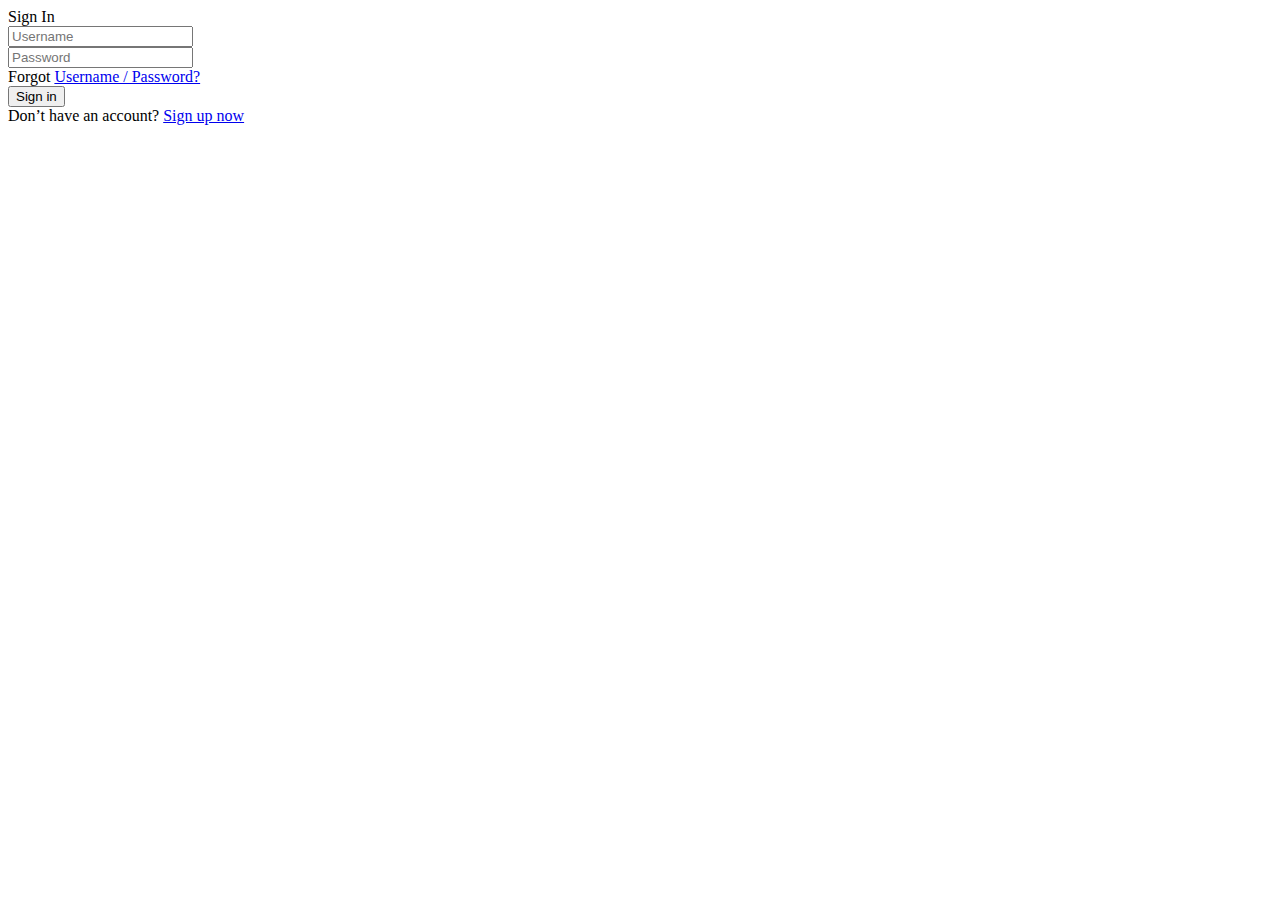
<file: target/classes/templates/index.html>
<!DOCTYPE html>
<html xmlns:th="http://www.thymeleaf.org">
<head>
	<title>Safe Online Journal</title>
	<meta charset="UTF-8"/>
	<meta name="viewport" content="width=device-width, initial-scale=1"/>
	<link rel="icon" type="image/png" th:href="@{/images/icons/favicon.ico}"/>
	<link rel="stylesheet" type="text/css" th:href="@{/fonts/font-awesome-4.7.0/css/font-awesome.min.css}"/>
	<link rel="stylesheet" type="text/css" th:href="@{/css/util.css}"/>
	<link rel="stylesheet" type="text/css" th:href="@{/css/main.css}"/>
</head>
<body>

<div class="limiter">
	<div class="container-login100">
		<div class="wrap-login100">
			<form class="login100-form validate-form p-l-55 p-r-55 p-t-178"
				  action="#" th:action="@{/validateUser}" th:object="${user}" method="post">
					<span class="login100-form-title">
						Sign In
					</span>

				<div class="wrap-input100 validate-input m-b-16" data-validate="Please enter username">
					<input class="input100" type="text" name="userName" placeholder="Username"/>
					<span class="focus-input100"></span>
				</div>

				<div class="wrap-input100 validate-input" data-validate = "Please enter password">
					<input class="input100" type="password" name="password" placeholder="Password"/>
					<span class="focus-input100"></span>
				</div>

				<div class="text-right p-t-13 p-b-23">
						<span class="txt1">
							Forgot
						</span>

					<a href="#" class="txt2">
						Username / Password?
					</a>
				</div>

				<div class="container-login100-form-btn">
					<button class="login100-form-btn">
						Sign in
					</button>
				</div>

				<div class="flex-col-c p-t-170 p-b-40">
						<span class="txt1 p-b-9">
							Don’t have an account?
						</span>

					<a href="#" class="txt3">
						Sign up now
					</a>
				</div>
			</form>
		</div>
	</div>
</div>

<script src="vendor/jquery/jquery-3.2.1.min.js"></script>
<script th:src="@{/js/main.js}"></script>

</body>
</html>
</file>
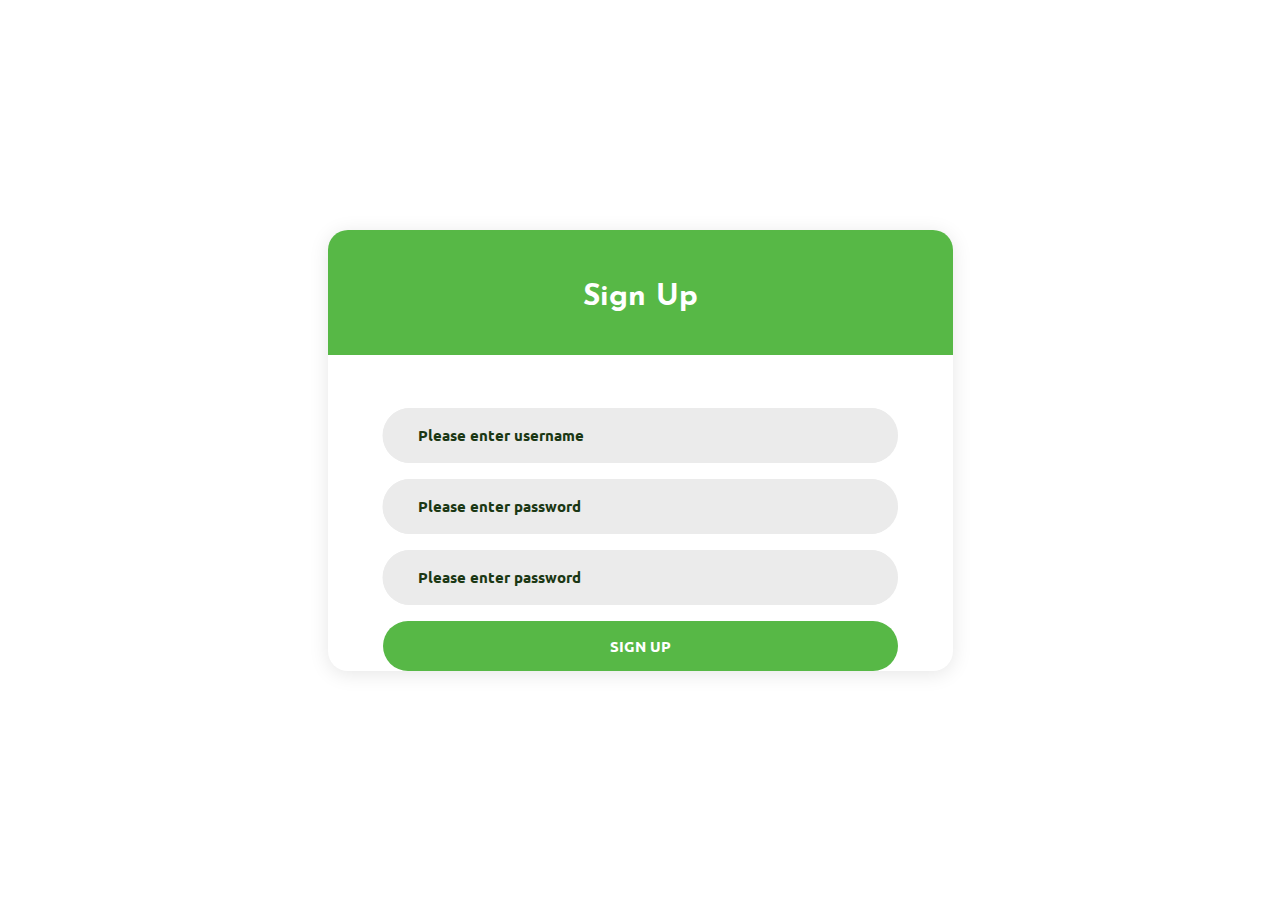
<file: target/classes/templates/createUser.html>
<!DOCTYPE html>
<html xmlns:th="http://www.thymeleaf.org">
<head>
	<title>Safe Online Journal</title>
	<meta charset="UTF-8"/>
	<meta name="viewport" content="width=device-width, initial-scale=1"/>
<!--===============================================================================================-->	
	<link rel="icon" type="image/png" href="images/icons/favicon.ico"/>
<!--===============================================================================================-->
<!--===============================================================================================-->
	<link rel="stylesheet" type="text/css" href="fonts/font-awesome-4.7.0/css/font-awesome.min.css"/>
	<link rel="stylesheet" type="text/css" href="css/util.css"/>
	<link rel="stylesheet" type="text/css" href="css/main.css"/>
<!--===============================================================================================-->
</head>
<body>
	
	<div class="limiter">
		<div class="container-login100">
			<div class="wrap-login100">
				<form class="login100-form validate-form p-l-55 p-r-55 p-t-178"
					  action="#" th:action="@{/createUser}" th:object="${user}" method="post">
					<span class="login100-form-title">
						Sign Up
					</span>

					<div id="usernamediv" name="usernamediv" class="wrap-input100 validate-input m-b-16" data-validate="Please enter username">
						<input class="input100" type="text" name="newUserName" placeholder="Please enter username"/>
						<span class="focus-input100"></span>
					</div>


					<div class="wrap-input100 validate-input m-b-16" data-validate = "Please enter password">
						<input class="input100" type="password" name="password" placeholder="Please enter password"/>
						<span class="focus-input100"></span>
					</div>

					<div class="wrap-input100 validate-input m-b-16" data-validate = "Please enter same passwordma">
						<input class="input100" type="password" name="passwordrepeat" placeholder="Please enter password"/>
						<span class="focus-input100"></span>
					</div>

					<div class="container-login100-form-btn">
						<button class="login100-form-btn">
							Sign up
						</button>
					</div>
				</form>
			</div>
		</div>
	</div>
	<script src="vendor/jquery/jquery-3.2.1.min.js"></script>
	<script src="js/main.js"></script>

</body>
</html>
</file>
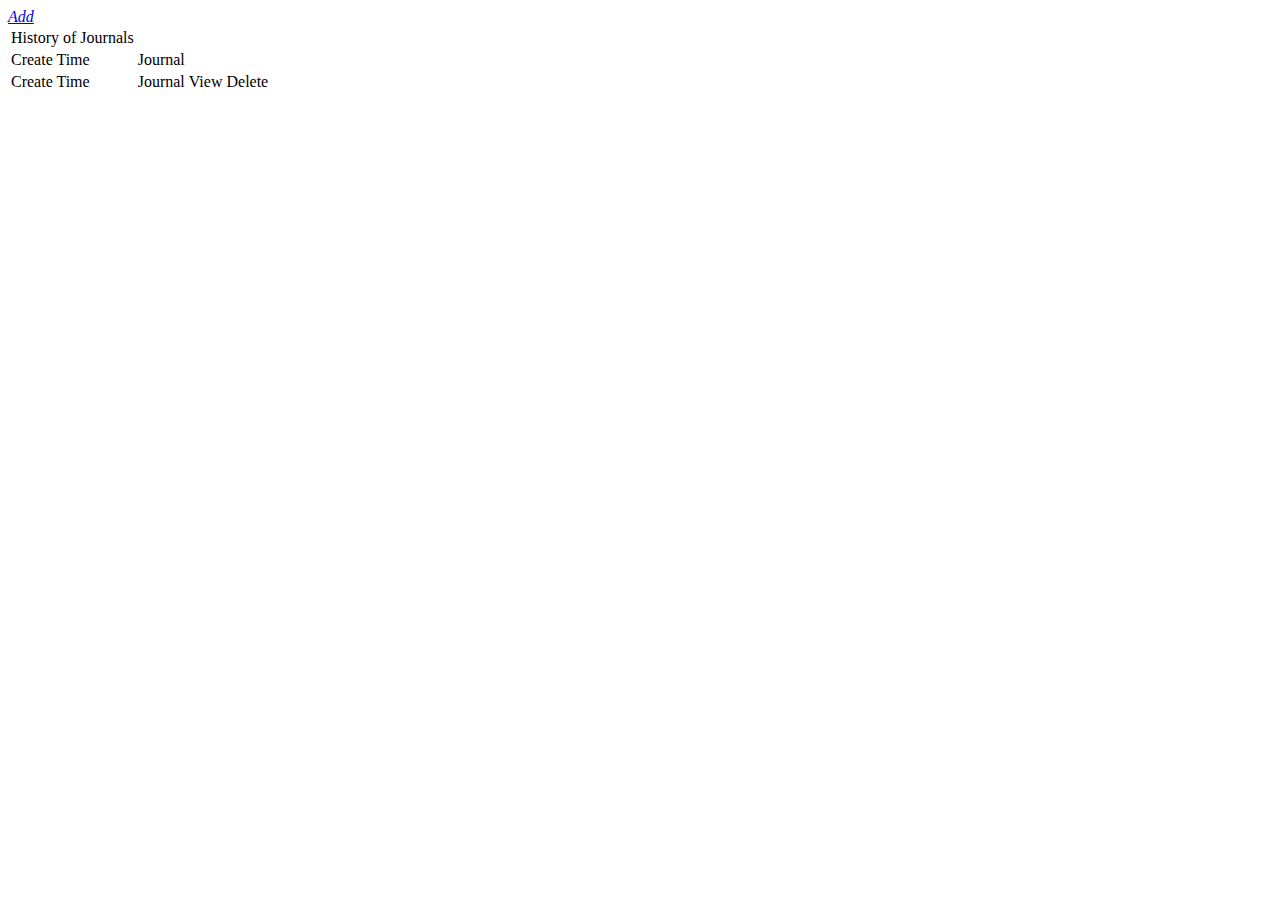
<file: target/classes/templates/homeHistory.html>
<!DOCTYPE html>
<html xmlns:th="http://www.thymeleaf.org">
<head>
    <title>Safe Online Journal</title>
    <meta charset="UTF-8"/>
    <meta name="viewport" content="width=device-width, initial-scale=1"/>
    <link rel="icon" type="image/png" th:href="@{/images/icons/favicon.ico}"/>
    <link rel="stylesheet" type="text/css" th:href="@{/fonts/font-awesome-4.7.0/css/font-awesome.css}"/>
    <link rel="stylesheet" type="text/css" th:href="@{/css/util.css}"/>
    <link rel="stylesheet" type="text/css" th:href="@{/css/main.css}"/>
    <link rel="stylesheet" type="text/css" th:href="@{/css/Table.css}"/>
    <script th:src="@{/vendor/jquery/jquery-3.2.1.min.js}"></script>
    <script th:src="@{/js/main.js}"></script>
    <script lang="javascript">
        function showEnter() {
            var div = document.getElementById("addButton");
            div.style.display = "none";

            var div1 = document.getElementById("enterJournal");
            div1.style.display = "block";
        }

        function showHistory() {
            var form = document.getElementById("history");
            form.submit();

            var div = document.getElementById("addHistory");
            div.style.display = "none";

            var div1 = document.getElementById("historyJournal");
            div1.style.display = "block";
        }

    </script>
</head>
<body>
<div class="limiter">
    <div class="container-login100">
        <div id="addButton" class="wrap-login100">
            <a id="clickEnter" href="javascript:showEnter();">
                    <span class="mainhome-form-title">
                    <i class="fa fa-plus">
						Add
                    </i>
                    </span>
            </a>
        </div>
        <div id="enterJournal" style="display: none" class="wrap-login100">
            <form class="login100-form validate-form p-l-55 p-r-55 p-t-15" action="#" th:action="@{/addJournal}" th:object="${journal}" method="post">
                <span class="mainhome-form-text">
                <textarea class="textareabig" name="comment">Enter journal here...</textarea>
                </span>
                <div class="container-home-form-btn">
                    <button class="login100-form-btn">
                        Submit
                    </button>
                </div>
            </form>
        </div>
            <div id="addHistory" style="display: none" class="wrap-login100">
                <form id="history" class="login100-form validate-form" action="#" th:action="@{/getJournal}" method="get">
                <a id="clickHistory" href="javascript:showHistory();">
					<span class="mainhome-form-title">
                        <i class="fa fa-list">
						History
                        </i>
					</span>
                </a>
                </form>
            </div>
        <div id="historyJournal" style="display: block" class="wrap-login100">

<!--            <form class="login100-form validate-form p-l-55 p-r-55 p-t-15" action="#" th:action="@{/addJournal}" th:object="${journal}" method="post">-->
<!--                <span class="mainhome-form-text">-->
<!--                <textarea class="textareabig" name="comment">Enter journal here...</textarea>-->
<!--                </span>-->
<!--                <div class="container-home-form-btn">-->
<!--                    <button class="login100-form-btn">-->
<!--                        Submit-->
<!--                    </button>-->
<!--                </div>-->
                <table class="flatTable">
                    <thead>
                    <tr class="titleTr">
                        <td class="titleTd">History of Journals</td>
                        <td colspan="3"></td>
                    </tr>
                    <tr class="headingTr">
                        <td>Create Time</td>
                        <td>Journal</td>
                        <td></td>
                        <td></td>
                    </tr>
                    </thead>
                    <tbody>
                    <tr th:each="journal : ${journals}">
                        <td><span th:text="${journal.createTime}"> Create Time </span></td>
                        <td><span th:text="${journal.comment}"> Journal </span></td>
                        <td><span> <a th:href="@{/viewJournal} + '/' + ${journal.id}">View </a></span></td>
                        <td><span> <a th:href="@{/deleteJournal} + '/' + ${journal.id}">Delete </a></span></td>
                    </tr>
                    </tbody>
                </table>
        </div>
    </div>
</div>
</body>
</html>
</file>
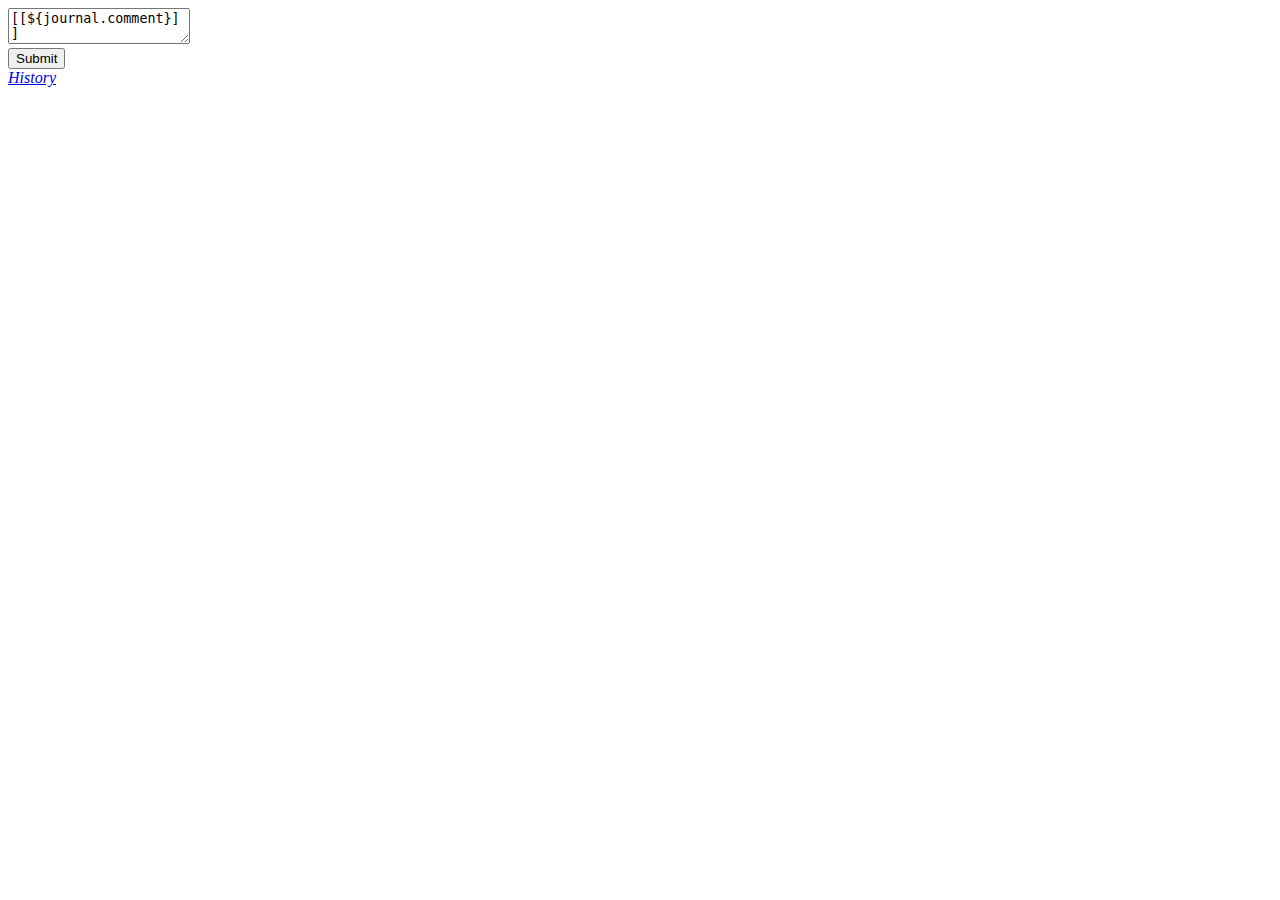
<file: target/classes/templates/homeView.html>
<!DOCTYPE html>
<html xmlns:th="http://www.thymeleaf.org">
<head>
    <title>Safe Online Journal</title>
    <meta charset="UTF-8"/>
    <meta name="viewport" content="width=device-width, initial-scale=1"/>
    <link rel="icon" type="image/png" th:href="@{/images/icons/favicon.ico}"/>
    <link rel="stylesheet" type="text/css" th:href="@{/fonts/font-awesome-4.7.0/css/font-awesome.css}"/>
    <link rel="stylesheet" type="text/css" th:href="@{/css/util.css}"/>
    <link rel="stylesheet" type="text/css" th:href="@{/css/main.css}"/>
    <link rel="stylesheet" type="text/css" th:href="@{/css/Table.css}"/>
    <script th:src="@{/vendor/jquery/jquery-3.2.1.min.js}"></script>
    <script th:src="@{/js/main.js}"></script>
    <script lang="javascript">
        function showEnter() {
            var div = document.getElementById("addButton");
            div.style.display = "none";

            var div1 = document.getElementById("enterJournal");
            div1.style.display = "block";
        }

        function showHistory() {
            var form = document.getElementById("history");
            form.submit();

            var div = document.getElementById("addHistory");
            div.style.display = "none";

            var div1 = document.getElementById("historyJournal");
            div1.style.display = "block";
        }

    </script>
</head>
<body>
<div class="limiter">
    <div class="container-login100">
        <div id="addButton" style="display: none" class="wrap-login100">
            <a id="clickEnter" href="javascript:showEnter();">
                    <span class="mainhome-form-title">
                    <i class="fa fa-plus">
						Add
                    </i>
                    </span>
            </a>
        </div>
        <div id="enterJournal" style="display: block" class="wrap-login100">
            <form class="login100-form validate-form p-l-55 p-r-55 p-t-15" action="#" th:action="@{/addJournal}" th:object="${journal}" method="post">
                <span class="mainhome-form-text">
                <textarea class="textareabig" name="comment" th:inline="text">[[${journal.comment}]]</textarea>
                </span>
                <div class="container-home-form-btn">
                    <button class="login100-form-btn">
                        Submit
                    </button>
                </div>
            </form>
        </div>
            <div id="addHistory" style="display: block" class="wrap-login100">
                <form id="history" class="login100-form validate-form" action="#" th:action="@{/getJournal}" method="get">
                <a id="clickHistory" href="javascript:showHistory();">
					<span class="mainhome-form-title">
                        <i class="fa fa-list">
						History
                        </i>
					</span>
                </a>
                </form>
            </div>
        <div id="historyJournal" style="display: none" class="wrap-login100">

<!--            <form class="login100-form validate-form p-l-55 p-r-55 p-t-15" action="#" th:action="@{/addJournal}" th:object="${journal}" method="post">-->
<!--                <span class="mainhome-form-text">-->
<!--                <textarea class="textareabig" name="comment">Enter journal here...</textarea>-->
<!--                </span>-->
<!--                <div class="container-home-form-btn">-->
<!--                    <button class="login100-form-btn">-->
<!--                        Submit-->
<!--                    </button>-->
<!--                </div>-->
                <table class="flatTable">
                    <thead>
                    <tr class="titleTr">
                        <td class="titleTd">History of Journals</td>
                        <td colspan="3"></td>
                    </tr>
                    <tr class="headingTr">
                        <td>Create Time</td>
                        <td>Journal</td>
                        <td></td>
                        <td></td>
                    </tr>
                    </thead>
                    <tbody>
                    <tr th:each="journal : ${journals}">
                        <td><span th:text="${journal.createTime}"> Create Time </span></td>
                        <td><span th:text="${journal.comment}"> Journal </span></td>
                        <td><span> <a th:href="@{/viewJournal} + '/' + ${journal.id}">View </a></span></td>
                        <td><span> <a th:href="@{/deleteJournal} + '/' + ${journal.id}">Delete </a></span></td>
                    </tr>

                    </tbody>
                </table>
        </div>
    </div>
</div>
</body>
</html>
</file>
<file: target/classes/templates/css/util.css>
/*[ FONT SIZE ]
///////////////////////////////////////////////////////////
*/
.fs-1 {font-size: 1px;}
.fs-2 {font-size: 2px;}
.fs-3 {font-size: 3px;}
.fs-4 {font-size: 4px;}
.fs-5 {font-size: 5px;}
.fs-6 {font-size: 6px;}
.fs-7 {font-size: 7px;}
.fs-8 {font-size: 8px;}
.fs-9 {font-size: 9px;}
.fs-10 {font-size: 10px;}
.fs-11 {font-size: 11px;}
.fs-12 {font-size: 12px;}
.fs-13 {font-size: 13px;}
.fs-14 {font-size: 14px;}
.fs-15 {font-size: 15px;}
.fs-16 {font-size: 16px;}
.fs-17 {font-size: 17px;}
.fs-18 {font-size: 18px;}
.fs-19 {font-size: 19px;}
.fs-20 {font-size: 20px;}
.fs-21 {font-size: 21px;}
.fs-22 {font-size: 22px;}
.fs-23 {font-size: 23px;}
.fs-24 {font-size: 24px;}
.fs-25 {font-size: 25px;}
.fs-26 {font-size: 26px;}
.fs-27 {font-size: 27px;}
.fs-28 {font-size: 28px;}
.fs-29 {font-size: 29px;}
.fs-30 {font-size: 30px;}
.fs-31 {font-size: 31px;}
.fs-32 {font-size: 32px;}
.fs-33 {font-size: 33px;}
.fs-34 {font-size: 34px;}
.fs-35 {font-size: 35px;}
.fs-36 {font-size: 36px;}
.fs-37 {font-size: 37px;}
.fs-38 {font-size: 38px;}
.fs-39 {font-size: 39px;}
.fs-40 {font-size: 40px;}
.fs-41 {font-size: 41px;}
.fs-42 {font-size: 42px;}
.fs-43 {font-size: 43px;}
.fs-44 {font-size: 44px;}
.fs-45 {font-size: 45px;}
.fs-46 {font-size: 46px;}
.fs-47 {font-size: 47px;}
.fs-48 {font-size: 48px;}
.fs-49 {font-size: 49px;}
.fs-50 {font-size: 50px;}
.fs-51 {font-size: 51px;}
.fs-52 {font-size: 52px;}
.fs-53 {font-size: 53px;}
.fs-54 {font-size: 54px;}
.fs-55 {font-size: 55px;}
.fs-56 {font-size: 56px;}
.fs-57 {font-size: 57px;}
.fs-58 {font-size: 58px;}
.fs-59 {font-size: 59px;}
.fs-60 {font-size: 60px;}
.fs-61 {font-size: 61px;}
.fs-62 {font-size: 62px;}
.fs-63 {font-size: 63px;}
.fs-64 {font-size: 64px;}
.fs-65 {font-size: 65px;}
.fs-66 {font-size: 66px;}
.fs-67 {font-size: 67px;}
.fs-68 {font-size: 68px;}
.fs-69 {font-size: 69px;}
.fs-70 {font-size: 70px;}
.fs-71 {font-size: 71px;}
.fs-72 {font-size: 72px;}
.fs-73 {font-size: 73px;}
.fs-74 {font-size: 74px;}
.fs-75 {font-size: 75px;}
.fs-76 {font-size: 76px;}
.fs-77 {font-size: 77px;}
.fs-78 {font-size: 78px;}
.fs-79 {font-size: 79px;}
.fs-80 {font-size: 80px;}
.fs-81 {font-size: 81px;}
.fs-82 {font-size: 82px;}
.fs-83 {font-size: 83px;}
.fs-84 {font-size: 84px;}
.fs-85 {font-size: 85px;}
.fs-86 {font-size: 86px;}
.fs-87 {font-size: 87px;}
.fs-88 {font-size: 88px;}
.fs-89 {font-size: 89px;}
.fs-90 {font-size: 90px;}
.fs-91 {font-size: 91px;}
.fs-92 {font-size: 92px;}
.fs-93 {font-size: 93px;}
.fs-94 {font-size: 94px;}
.fs-95 {font-size: 95px;}
.fs-96 {font-size: 96px;}
.fs-97 {font-size: 97px;}
.fs-98 {font-size: 98px;}
.fs-99 {font-size: 99px;}
.fs-100 {font-size: 100px;}
.fs-101 {font-size: 101px;}
.fs-102 {font-size: 102px;}
.fs-103 {font-size: 103px;}
.fs-104 {font-size: 104px;}
.fs-105 {font-size: 105px;}
.fs-106 {font-size: 106px;}
.fs-107 {font-size: 107px;}
.fs-108 {font-size: 108px;}
.fs-109 {font-size: 109px;}
.fs-110 {font-size: 110px;}
.fs-111 {font-size: 111px;}
.fs-112 {font-size: 112px;}
.fs-113 {font-size: 113px;}
.fs-114 {font-size: 114px;}
.fs-115 {font-size: 115px;}
.fs-116 {font-size: 116px;}
.fs-117 {font-size: 117px;}
.fs-118 {font-size: 118px;}
.fs-119 {font-size: 119px;}
.fs-120 {font-size: 120px;}
.fs-121 {font-size: 121px;}
.fs-122 {font-size: 122px;}
.fs-123 {font-size: 123px;}
.fs-124 {font-size: 124px;}
.fs-125 {font-size: 125px;}
.fs-126 {font-size: 126px;}
.fs-127 {font-size: 127px;}
.fs-128 {font-size: 128px;}
.fs-129 {font-size: 129px;}
.fs-130 {font-size: 130px;}
.fs-131 {font-size: 131px;}
.fs-132 {font-size: 132px;}
.fs-133 {font-size: 133px;}
.fs-134 {font-size: 134px;}
.fs-135 {font-size: 135px;}
.fs-136 {font-size: 136px;}
.fs-137 {font-size: 137px;}
.fs-138 {font-size: 138px;}
.fs-139 {font-size: 139px;}
.fs-140 {font-size: 140px;}
.fs-141 {font-size: 141px;}
.fs-142 {font-size: 142px;}
.fs-143 {font-size: 143px;}
.fs-144 {font-size: 144px;}
.fs-145 {font-size: 145px;}
.fs-146 {font-size: 146px;}
.fs-147 {font-size: 147px;}
.fs-148 {font-size: 148px;}
.fs-149 {font-size: 149px;}
.fs-150 {font-size: 150px;}
.fs-151 {font-size: 151px;}
.fs-152 {font-size: 152px;}
.fs-153 {font-size: 153px;}
.fs-154 {font-size: 154px;}
.fs-155 {font-size: 155px;}
.fs-156 {font-size: 156px;}
.fs-157 {font-size: 157px;}
.fs-158 {font-size: 158px;}
.fs-159 {font-size: 159px;}
.fs-160 {font-size: 160px;}
.fs-161 {font-size: 161px;}
.fs-162 {font-size: 162px;}
.fs-163 {font-size: 163px;}
.fs-164 {font-size: 164px;}
.fs-165 {font-size: 165px;}
.fs-166 {font-size: 166px;}
.fs-167 {font-size: 167px;}
.fs-168 {font-size: 168px;}
.fs-169 {font-size: 169px;}
.fs-170 {font-size: 170px;}
.fs-171 {font-size: 171px;}
.fs-172 {font-size: 172px;}
.fs-173 {font-size: 173px;}
.fs-174 {font-size: 174px;}
.fs-175 {font-size: 175px;}
.fs-176 {font-size: 176px;}
.fs-177 {font-size: 177px;}
.fs-178 {font-size: 178px;}
.fs-179 {font-size: 179px;}
.fs-180 {font-size: 180px;}
.fs-181 {font-size: 181px;}
.fs-182 {font-size: 182px;}
.fs-183 {font-size: 183px;}
.fs-184 {font-size: 184px;}
.fs-185 {font-size: 185px;}
.fs-186 {font-size: 186px;}
.fs-187 {font-size: 187px;}
.fs-188 {font-size: 188px;}
.fs-189 {font-size: 189px;}
.fs-190 {font-size: 190px;}
.fs-191 {font-size: 191px;}
.fs-192 {font-size: 192px;}
.fs-193 {font-size: 193px;}
.fs-194 {font-size: 194px;}
.fs-195 {font-size: 195px;}
.fs-196 {font-size: 196px;}
.fs-197 {font-size: 197px;}
.fs-198 {font-size: 198px;}
.fs-199 {font-size: 199px;}
.fs-200 {font-size: 200px;}

/*[ PADDING ]
///////////////////////////////////////////////////////////
*/
.p-t-0 {padding-top: 0px;}
.p-t-1 {padding-top: 1px;}
.p-t-2 {padding-top: 2px;}
.p-t-3 {padding-top: 3px;}
.p-t-4 {padding-top: 4px;}
.p-t-5 {padding-top: 5px;}
.p-t-6 {padding-top: 6px;}
.p-t-7 {padding-top: 7px;}
.p-t-8 {padding-top: 8px;}
.p-t-9 {padding-top: 9px;}
.p-t-10 {padding-top: 10px;}
.p-t-11 {padding-top: 11px;}
.p-t-12 {padding-top: 12px;}
.p-t-13 {padding-top: 13px;}
.p-t-14 {padding-top: 14px;}
.p-t-15 {padding-top: 15px;}
.p-t-16 {padding-top: 16px;}
.p-t-17 {padding-top: 17px;}
.p-t-18 {padding-top: 18px;}
.p-t-19 {padding-top: 19px;}
.p-t-20 {padding-top: 20px;}
.p-t-21 {padding-top: 21px;}
.p-t-22 {padding-top: 22px;}
.p-t-23 {padding-top: 23px;}
.p-t-24 {padding-top: 24px;}
.p-t-25 {padding-top: 25px;}
.p-t-26 {padding-top: 26px;}
.p-t-27 {padding-top: 27px;}
.p-t-28 {padding-top: 28px;}
.p-t-29 {padding-top: 29px;}
.p-t-30 {padding-top: 30px;}
.p-t-31 {padding-top: 31px;}
.p-t-32 {padding-top: 32px;}
.p-t-33 {padding-top: 33px;}
.p-t-34 {padding-top: 34px;}
.p-t-35 {padding-top: 35px;}
.p-t-36 {padding-top: 36px;}
.p-t-37 {padding-top: 37px;}
.p-t-38 {padding-top: 38px;}
.p-t-39 {padding-top: 39px;}
.p-t-40 {padding-top: 40px;}
.p-t-41 {padding-top: 41px;}
.p-t-42 {padding-top: 42px;}
.p-t-43 {padding-top: 43px;}
.p-t-44 {padding-top: 44px;}
.p-t-45 {padding-top: 45px;}
.p-t-46 {padding-top: 46px;}
.p-t-47 {padding-top: 47px;}
.p-t-48 {padding-top: 48px;}
.p-t-49 {padding-top: 49px;}
.p-t-50 {padding-top: 50px;}
.p-t-51 {padding-top: 51px;}
.p-t-52 {padding-top: 52px;}
.p-t-53 {padding-top: 53px;}
.p-t-54 {padding-top: 54px;}
.p-t-55 {padding-top: 55px;}
.p-t-56 {padding-top: 56px;}
.p-t-57 {padding-top: 57px;}
.p-t-58 {padding-top: 58px;}
.p-t-59 {padding-top: 59px;}
.p-t-60 {padding-top: 60px;}
.p-t-61 {padding-top: 61px;}
.p-t-62 {padding-top: 62px;}
.p-t-63 {padding-top: 63px;}
.p-t-64 {padding-top: 64px;}
.p-t-65 {padding-top: 65px;}
.p-t-66 {padding-top: 66px;}
.p-t-67 {padding-top: 67px;}
.p-t-68 {padding-top: 68px;}
.p-t-69 {padding-top: 69px;}
.p-t-70 {padding-top: 70px;}
.p-t-71 {padding-top: 71px;}
.p-t-72 {padding-top: 72px;}
.p-t-73 {padding-top: 73px;}
.p-t-74 {padding-top: 74px;}
.p-t-75 {padding-top: 75px;}
.p-t-76 {padding-top: 76px;}
.p-t-77 {padding-top: 77px;}
.p-t-78 {padding-top: 78px;}
.p-t-79 {padding-top: 79px;}
.p-t-80 {padding-top: 80px;}
.p-t-81 {padding-top: 81px;}
.p-t-82 {padding-top: 82px;}
.p-t-83 {padding-top: 83px;}
.p-t-84 {padding-top: 84px;}
.p-t-85 {padding-top: 85px;}
.p-t-86 {padding-top: 86px;}
.p-t-87 {padding-top: 87px;}
.p-t-88 {padding-top: 88px;}
.p-t-89 {padding-top: 89px;}
.p-t-90 {padding-top: 90px;}
.p-t-91 {padding-top: 91px;}
.p-t-92 {padding-top: 92px;}
.p-t-93 {padding-top: 93px;}
.p-t-94 {padding-top: 94px;}
.p-t-95 {padding-top: 95px;}
.p-t-96 {padding-top: 96px;}
.p-t-97 {padding-top: 97px;}
.p-t-98 {padding-top: 98px;}
.p-t-99 {padding-top: 99px;}
.p-t-100 {padding-top: 100px;}
.p-t-101 {padding-top: 101px;}
.p-t-102 {padding-top: 102px;}
.p-t-103 {padding-top: 103px;}
.p-t-104 {padding-top: 104px;}
.p-t-105 {padding-top: 105px;}
.p-t-106 {padding-top: 106px;}
.p-t-107 {padding-top: 107px;}
.p-t-108 {padding-top: 108px;}
.p-t-109 {padding-top: 109px;}
.p-t-110 {padding-top: 110px;}
.p-t-111 {padding-top: 111px;}
.p-t-112 {padding-top: 112px;}
.p-t-113 {padding-top: 113px;}
.p-t-114 {padding-top: 114px;}
.p-t-115 {padding-top: 115px;}
.p-t-116 {padding-top: 116px;}
.p-t-117 {padding-top: 117px;}
.p-t-118 {padding-top: 118px;}
.p-t-119 {padding-top: 119px;}
.p-t-120 {padding-top: 120px;}
.p-t-121 {padding-top: 121px;}
.p-t-122 {padding-top: 122px;}
.p-t-123 {padding-top: 123px;}
.p-t-124 {padding-top: 124px;}
.p-t-125 {padding-top: 125px;}
.p-t-126 {padding-top: 126px;}
.p-t-127 {padding-top: 127px;}
.p-t-128 {padding-top: 128px;}
.p-t-129 {padding-top: 129px;}
.p-t-130 {padding-top: 130px;}
.p-t-131 {padding-top: 131px;}
.p-t-132 {padding-top: 132px;}
.p-t-133 {padding-top: 133px;}
.p-t-134 {padding-top: 134px;}
.p-t-135 {padding-top: 135px;}
.p-t-136 {padding-top: 136px;}
.p-t-137 {padding-top: 137px;}
.p-t-138 {padding-top: 138px;}
.p-t-139 {padding-top: 139px;}
.p-t-140 {padding-top: 140px;}
.p-t-141 {padding-top: 141px;}
.p-t-142 {padding-top: 142px;}
.p-t-143 {padding-top: 143px;}
.p-t-144 {padding-top: 144px;}
.p-t-145 {padding-top: 145px;}
.p-t-146 {padding-top: 146px;}
.p-t-147 {padding-top: 147px;}
.p-t-148 {padding-top: 148px;}
.p-t-149 {padding-top: 149px;}
.p-t-150 {padding-top: 150px;}
.p-t-151 {padding-top: 151px;}
.p-t-152 {padding-top: 152px;}
.p-t-153 {padding-top: 153px;}
.p-t-154 {padding-top: 154px;}
.p-t-155 {padding-top: 155px;}
.p-t-156 {padding-top: 156px;}
.p-t-157 {padding-top: 157px;}
.p-t-158 {padding-top: 158px;}
.p-t-159 {padding-top: 159px;}
.p-t-160 {padding-top: 160px;}
.p-t-161 {padding-top: 161px;}
.p-t-162 {padding-top: 162px;}
.p-t-163 {padding-top: 163px;}
.p-t-164 {padding-top: 164px;}
.p-t-165 {padding-top: 165px;}
.p-t-166 {padding-top: 166px;}
.p-t-167 {padding-top: 167px;}
.p-t-168 {padding-top: 168px;}
.p-t-169 {padding-top: 169px;}
.p-t-170 {padding-top: 170px;}
.p-t-171 {padding-top: 171px;}
.p-t-172 {padding-top: 172px;}
.p-t-173 {padding-top: 173px;}
.p-t-174 {padding-top: 174px;}
.p-t-175 {padding-top: 175px;}
.p-t-176 {padding-top: 176px;}
.p-t-177 {padding-top: 177px;}
.p-t-178 {padding-top: 178px;}
.p-t-179 {padding-top: 179px;}
.p-t-180 {padding-top: 180px;}
.p-t-181 {padding-top: 181px;}
.p-t-182 {padding-top: 182px;}
.p-t-183 {padding-top: 183px;}
.p-t-184 {padding-top: 184px;}
.p-t-185 {padding-top: 185px;}
.p-t-186 {padding-top: 186px;}
.p-t-187 {padding-top: 187px;}
.p-t-188 {padding-top: 188px;}
.p-t-189 {padding-top: 189px;}
.p-t-190 {padding-top: 190px;}
.p-t-191 {padding-top: 191px;}
.p-t-192 {padding-top: 192px;}
.p-t-193 {padding-top: 193px;}
.p-t-194 {padding-top: 194px;}
.p-t-195 {padding-top: 195px;}
.p-t-196 {padding-top: 196px;}
.p-t-197 {padding-top: 197px;}
.p-t-198 {padding-top: 198px;}
.p-t-199 {padding-top: 199px;}
.p-t-200 {padding-top: 200px;}
.p-t-201 {padding-top: 201px;}
.p-t-202 {padding-top: 202px;}
.p-t-203 {padding-top: 203px;}
.p-t-204 {padding-top: 204px;}
.p-t-205 {padding-top: 205px;}
.p-t-206 {padding-top: 206px;}
.p-t-207 {padding-top: 207px;}
.p-t-208 {padding-top: 208px;}
.p-t-209 {padding-top: 209px;}
.p-t-210 {padding-top: 210px;}
.p-t-211 {padding-top: 211px;}
.p-t-212 {padding-top: 212px;}
.p-t-213 {padding-top: 213px;}
.p-t-214 {padding-top: 214px;}
.p-t-215 {padding-top: 215px;}
.p-t-216 {padding-top: 216px;}
.p-t-217 {padding-top: 217px;}
.p-t-218 {padding-top: 218px;}
.p-t-219 {padding-top: 219px;}
.p-t-220 {padding-top: 220px;}
.p-t-221 {padding-top: 221px;}
.p-t-222 {padding-top: 222px;}
.p-t-223 {padding-top: 223px;}
.p-t-224 {padding-top: 224px;}
.p-t-225 {padding-top: 225px;}
.p-t-226 {padding-top: 226px;}
.p-t-227 {padding-top: 227px;}
.p-t-228 {padding-top: 228px;}
.p-t-229 {padding-top: 229px;}
.p-t-230 {padding-top: 230px;}
.p-t-231 {padding-top: 231px;}
.p-t-232 {padding-top: 232px;}
.p-t-233 {padding-top: 233px;}
.p-t-234 {padding-top: 234px;}
.p-t-235 {padding-top: 235px;}
.p-t-236 {padding-top: 236px;}
.p-t-237 {padding-top: 237px;}
.p-t-238 {padding-top: 238px;}
.p-t-239 {padding-top: 239px;}
.p-t-240 {padding-top: 240px;}
.p-t-241 {padding-top: 241px;}
.p-t-242 {padding-top: 242px;}
.p-t-243 {padding-top: 243px;}
.p-t-244 {padding-top: 244px;}
.p-t-245 {padding-top: 245px;}
.p-t-246 {padding-top: 246px;}
.p-t-247 {padding-top: 247px;}
.p-t-248 {padding-top: 248px;}
.p-t-249 {padding-top: 249px;}
.p-t-250 {padding-top: 250px;}
.p-b-0 {padding-bottom: 0px;}
.p-b-1 {padding-bottom: 1px;}
.p-b-2 {padding-bottom: 2px;}
.p-b-3 {padding-bottom: 3px;}
.p-b-4 {padding-bottom: 4px;}
.p-b-5 {padding-bottom: 5px;}
.p-b-6 {padding-bottom: 6px;}
.p-b-7 {padding-bottom: 7px;}
.p-b-8 {padding-bottom: 8px;}
.p-b-9 {padding-bottom: 9px;}
.p-b-10 {padding-bottom: 10px;}
.p-b-11 {padding-bottom: 11px;}
.p-b-12 {padding-bottom: 12px;}
.p-b-13 {padding-bottom: 13px;}
.p-b-14 {padding-bottom: 14px;}
.p-b-15 {padding-bottom: 15px;}
.p-b-16 {padding-bottom: 16px;}
.p-b-17 {padding-bottom: 17px;}
.p-b-18 {padding-bottom: 18px;}
.p-b-19 {padding-bottom: 19px;}
.p-b-20 {padding-bottom: 20px;}
.p-b-21 {padding-bottom: 21px;}
.p-b-22 {padding-bottom: 22px;}
.p-b-23 {padding-bottom: 23px;}
.p-b-24 {padding-bottom: 24px;}
.p-b-25 {padding-bottom: 25px;}
.p-b-26 {padding-bottom: 26px;}
.p-b-27 {padding-bottom: 27px;}
.p-b-28 {padding-bottom: 28px;}
.p-b-29 {padding-bottom: 29px;}
.p-b-30 {padding-bottom: 30px;}
.p-b-31 {padding-bottom: 31px;}
.p-b-32 {padding-bottom: 32px;}
.p-b-33 {padding-bottom: 33px;}
.p-b-34 {padding-bottom: 34px;}
.p-b-35 {padding-bottom: 35px;}
.p-b-36 {padding-bottom: 36px;}
.p-b-37 {padding-bottom: 37px;}
.p-b-38 {padding-bottom: 38px;}
.p-b-39 {padding-bottom: 39px;}
.p-b-40 {padding-bottom: 40px;}
.p-b-41 {padding-bottom: 41px;}
.p-b-42 {padding-bottom: 42px;}
.p-b-43 {padding-bottom: 43px;}
.p-b-44 {padding-bottom: 44px;}
.p-b-45 {padding-bottom: 45px;}
.p-b-46 {padding-bottom: 46px;}
.p-b-47 {padding-bottom: 47px;}
.p-b-48 {padding-bottom: 48px;}
.p-b-49 {padding-bottom: 49px;}
.p-b-50 {padding-bottom: 50px;}
.p-b-51 {padding-bottom: 51px;}
.p-b-52 {padding-bottom: 52px;}
.p-b-53 {padding-bottom: 53px;}
.p-b-54 {padding-bottom: 54px;}
.p-b-55 {padding-bottom: 55px;}
.p-b-56 {padding-bottom: 56px;}
.p-b-57 {padding-bottom: 57px;}
.p-b-58 {padding-bottom: 58px;}
.p-b-59 {padding-bottom: 59px;}
.p-b-60 {padding-bottom: 60px;}
.p-b-61 {padding-bottom: 61px;}
.p-b-62 {padding-bottom: 62px;}
.p-b-63 {padding-bottom: 63px;}
.p-b-64 {padding-bottom: 64px;}
.p-b-65 {padding-bottom: 65px;}
.p-b-66 {padding-bottom: 66px;}
.p-b-67 {padding-bottom: 67px;}
.p-b-68 {padding-bottom: 68px;}
.p-b-69 {padding-bottom: 69px;}
.p-b-70 {padding-bottom: 70px;}
.p-b-71 {padding-bottom: 71px;}
.p-b-72 {padding-bottom: 72px;}
.p-b-73 {padding-bottom: 73px;}
.p-b-74 {padding-bottom: 74px;}
.p-b-75 {padding-bottom: 75px;}
.p-b-76 {padding-bottom: 76px;}
.p-b-77 {padding-bottom: 77px;}
.p-b-78 {padding-bottom: 78px;}
.p-b-79 {padding-bottom: 79px;}
.p-b-80 {padding-bottom: 80px;}
.p-b-81 {padding-bottom: 81px;}
.p-b-82 {padding-bottom: 82px;}
.p-b-83 {padding-bottom: 83px;}
.p-b-84 {padding-bottom: 84px;}
.p-b-85 {padding-bottom: 85px;}
.p-b-86 {padding-bottom: 86px;}
.p-b-87 {padding-bottom: 87px;}
.p-b-88 {padding-bottom: 88px;}
.p-b-89 {padding-bottom: 89px;}
.p-b-90 {padding-bottom: 90px;}
.p-b-91 {padding-bottom: 91px;}
.p-b-92 {padding-bottom: 92px;}
.p-b-93 {padding-bottom: 93px;}
.p-b-94 {padding-bottom: 94px;}
.p-b-95 {padding-bottom: 95px;}
.p-b-96 {padding-bottom: 96px;}
.p-b-97 {padding-bottom: 97px;}
.p-b-98 {padding-bottom: 98px;}
.p-b-99 {padding-bottom: 99px;}
.p-b-100 {padding-bottom: 100px;}
.p-b-101 {padding-bottom: 101px;}
.p-b-102 {padding-bottom: 102px;}
.p-b-103 {padding-bottom: 103px;}
.p-b-104 {padding-bottom: 104px;}
.p-b-105 {padding-bottom: 105px;}
.p-b-106 {padding-bottom: 106px;}
.p-b-107 {padding-bottom: 107px;}
.p-b-108 {padding-bottom: 108px;}
.p-b-109 {padding-bottom: 109px;}
.p-b-110 {padding-bottom: 110px;}
.p-b-111 {padding-bottom: 111px;}
.p-b-112 {padding-bottom: 112px;}
.p-b-113 {padding-bottom: 113px;}
.p-b-114 {padding-bottom: 114px;}
.p-b-115 {padding-bottom: 115px;}
.p-b-116 {padding-bottom: 116px;}
.p-b-117 {padding-bottom: 117px;}
.p-b-118 {padding-bottom: 118px;}
.p-b-119 {padding-bottom: 119px;}
.p-b-120 {padding-bottom: 120px;}
.p-b-121 {padding-bottom: 121px;}
.p-b-122 {padding-bottom: 122px;}
.p-b-123 {padding-bottom: 123px;}
.p-b-124 {padding-bottom: 124px;}
.p-b-125 {padding-bottom: 125px;}
.p-b-126 {padding-bottom: 126px;}
.p-b-127 {padding-bottom: 127px;}
.p-b-128 {padding-bottom: 128px;}
.p-b-129 {padding-bottom: 129px;}
.p-b-130 {padding-bottom: 130px;}
.p-b-131 {padding-bottom: 131px;}
.p-b-132 {padding-bottom: 132px;}
.p-b-133 {padding-bottom: 133px;}
.p-b-134 {padding-bottom: 134px;}
.p-b-135 {padding-bottom: 135px;}
.p-b-136 {padding-bottom: 136px;}
.p-b-137 {padding-bottom: 137px;}
.p-b-138 {padding-bottom: 138px;}
.p-b-139 {padding-bottom: 139px;}
.p-b-140 {padding-bottom: 140px;}
.p-b-141 {padding-bottom: 141px;}
.p-b-142 {padding-bottom: 142px;}
.p-b-143 {padding-bottom: 143px;}
.p-b-144 {padding-bottom: 144px;}
.p-b-145 {padding-bottom: 145px;}
.p-b-146 {padding-bottom: 146px;}
.p-b-147 {padding-bottom: 147px;}
.p-b-148 {padding-bottom: 148px;}
.p-b-149 {padding-bottom: 149px;}
.p-b-150 {padding-bottom: 150px;}
.p-b-151 {padding-bottom: 151px;}
.p-b-152 {padding-bottom: 152px;}
.p-b-153 {padding-bottom: 153px;}
.p-b-154 {padding-bottom: 154px;}
.p-b-155 {padding-bottom: 155px;}
.p-b-156 {padding-bottom: 156px;}
.p-b-157 {padding-bottom: 157px;}
.p-b-158 {padding-bottom: 158px;}
.p-b-159 {padding-bottom: 159px;}
.p-b-160 {padding-bottom: 160px;}
.p-b-161 {padding-bottom: 161px;}
.p-b-162 {padding-bottom: 162px;}
.p-b-163 {padding-bottom: 163px;}
.p-b-164 {padding-bottom: 164px;}
.p-b-165 {padding-bottom: 165px;}
.p-b-166 {padding-bottom: 166px;}
.p-b-167 {padding-bottom: 167px;}
.p-b-168 {padding-bottom: 168px;}
.p-b-169 {padding-bottom: 169px;}
.p-b-170 {padding-bottom: 170px;}
.p-b-171 {padding-bottom: 171px;}
.p-b-172 {padding-bottom: 172px;}
.p-b-173 {padding-bottom: 173px;}
.p-b-174 {padding-bottom: 174px;}
.p-b-175 {padding-bottom: 175px;}
.p-b-176 {padding-bottom: 176px;}
.p-b-177 {padding-bottom: 177px;}
.p-b-178 {padding-bottom: 178px;}
.p-b-179 {padding-bottom: 179px;}
.p-b-180 {padding-bottom: 180px;}
.p-b-181 {padding-bottom: 181px;}
.p-b-182 {padding-bottom: 182px;}
.p-b-183 {padding-bottom: 183px;}
.p-b-184 {padding-bottom: 184px;}
.p-b-185 {padding-bottom: 185px;}
.p-b-186 {padding-bottom: 186px;}
.p-b-187 {padding-bottom: 187px;}
.p-b-188 {padding-bottom: 188px;}
.p-b-189 {padding-bottom: 189px;}
.p-b-190 {padding-bottom: 190px;}
.p-b-191 {padding-bottom: 191px;}
.p-b-192 {padding-bottom: 192px;}
.p-b-193 {padding-bottom: 193px;}
.p-b-194 {padding-bottom: 194px;}
.p-b-195 {padding-bottom: 195px;}
.p-b-196 {padding-bottom: 196px;}
.p-b-197 {padding-bottom: 197px;}
.p-b-198 {padding-bottom: 198px;}
.p-b-199 {padding-bottom: 199px;}
.p-b-200 {padding-bottom: 200px;}
.p-b-201 {padding-bottom: 201px;}
.p-b-202 {padding-bottom: 202px;}
.p-b-203 {padding-bottom: 203px;}
.p-b-204 {padding-bottom: 204px;}
.p-b-205 {padding-bottom: 205px;}
.p-b-206 {padding-bottom: 206px;}
.p-b-207 {padding-bottom: 207px;}
.p-b-208 {padding-bottom: 208px;}
.p-b-209 {padding-bottom: 209px;}
.p-b-210 {padding-bottom: 210px;}
.p-b-211 {padding-bottom: 211px;}
.p-b-212 {padding-bottom: 212px;}
.p-b-213 {padding-bottom: 213px;}
.p-b-214 {padding-bottom: 214px;}
.p-b-215 {padding-bottom: 215px;}
.p-b-216 {padding-bottom: 216px;}
.p-b-217 {padding-bottom: 217px;}
.p-b-218 {padding-bottom: 218px;}
.p-b-219 {padding-bottom: 219px;}
.p-b-220 {padding-bottom: 220px;}
.p-b-221 {padding-bottom: 221px;}
.p-b-222 {padding-bottom: 222px;}
.p-b-223 {padding-bottom: 223px;}
.p-b-224 {padding-bottom: 224px;}
.p-b-225 {padding-bottom: 225px;}
.p-b-226 {padding-bottom: 226px;}
.p-b-227 {padding-bottom: 227px;}
.p-b-228 {padding-bottom: 228px;}
.p-b-229 {padding-bottom: 229px;}
.p-b-230 {padding-bottom: 230px;}
.p-b-231 {padding-bottom: 231px;}
.p-b-232 {padding-bottom: 232px;}
.p-b-233 {padding-bottom: 233px;}
.p-b-234 {padding-bottom: 234px;}
.p-b-235 {padding-bottom: 235px;}
.p-b-236 {padding-bottom: 236px;}
.p-b-237 {padding-bottom: 237px;}
.p-b-238 {padding-bottom: 238px;}
.p-b-239 {padding-bottom: 239px;}
.p-b-240 {padding-bottom: 240px;}
.p-b-241 {padding-bottom: 241px;}
.p-b-242 {padding-bottom: 242px;}
.p-b-243 {padding-bottom: 243px;}
.p-b-244 {padding-bottom: 244px;}
.p-b-245 {padding-bottom: 245px;}
.p-b-246 {padding-bottom: 246px;}
.p-b-247 {padding-bottom: 247px;}
.p-b-248 {padding-bottom: 248px;}
.p-b-249 {padding-bottom: 249px;}
.p-b-250 {padding-bottom: 250px;}
.p-l-0 {padding-left: 0px;}
.p-l-1 {padding-left: 1px;}
.p-l-2 {padding-left: 2px;}
.p-l-3 {padding-left: 3px;}
.p-l-4 {padding-left: 4px;}
.p-l-5 {padding-left: 5px;}
.p-l-6 {padding-left: 6px;}
.p-l-7 {padding-left: 7px;}
.p-l-8 {padding-left: 8px;}
.p-l-9 {padding-left: 9px;}
.p-l-10 {padding-left: 10px;}
.p-l-11 {padding-left: 11px;}
.p-l-12 {padding-left: 12px;}
.p-l-13 {padding-left: 13px;}
.p-l-14 {padding-left: 14px;}
.p-l-15 {padding-left: 15px;}
.p-l-16 {padding-left: 16px;}
.p-l-17 {padding-left: 17px;}
.p-l-18 {padding-left: 18px;}
.p-l-19 {padding-left: 19px;}
.p-l-20 {padding-left: 20px;}
.p-l-21 {padding-left: 21px;}
.p-l-22 {padding-left: 22px;}
.p-l-23 {padding-left: 23px;}
.p-l-24 {padding-left: 24px;}
.p-l-25 {padding-left: 25px;}
.p-l-26 {padding-left: 26px;}
.p-l-27 {padding-left: 27px;}
.p-l-28 {padding-left: 28px;}
.p-l-29 {padding-left: 29px;}
.p-l-30 {padding-left: 30px;}
.p-l-31 {padding-left: 31px;}
.p-l-32 {padding-left: 32px;}
.p-l-33 {padding-left: 33px;}
.p-l-34 {padding-left: 34px;}
.p-l-35 {padding-left: 35px;}
.p-l-36 {padding-left: 36px;}
.p-l-37 {padding-left: 37px;}
.p-l-38 {padding-left: 38px;}
.p-l-39 {padding-left: 39px;}
.p-l-40 {padding-left: 40px;}
.p-l-41 {padding-left: 41px;}
.p-l-42 {padding-left: 42px;}
.p-l-43 {padding-left: 43px;}
.p-l-44 {padding-left: 44px;}
.p-l-45 {padding-left: 45px;}
.p-l-46 {padding-left: 46px;}
.p-l-47 {padding-left: 47px;}
.p-l-48 {padding-left: 48px;}
.p-l-49 {padding-left: 49px;}
.p-l-50 {padding-left: 50px;}
.p-l-51 {padding-left: 51px;}
.p-l-52 {padding-left: 52px;}
.p-l-53 {padding-left: 53px;}
.p-l-54 {padding-left: 54px;}
.p-l-55 {padding-left: 55px;}
.p-l-56 {padding-left: 56px;}
.p-l-57 {padding-left: 57px;}
.p-l-58 {padding-left: 58px;}
.p-l-59 {padding-left: 59px;}
.p-l-60 {padding-left: 60px;}
.p-l-61 {padding-left: 61px;}
.p-l-62 {padding-left: 62px;}
.p-l-63 {padding-left: 63px;}
.p-l-64 {padding-left: 64px;}
.p-l-65 {padding-left: 65px;}
.p-l-66 {padding-left: 66px;}
.p-l-67 {padding-left: 67px;}
.p-l-68 {padding-left: 68px;}
.p-l-69 {padding-left: 69px;}
.p-l-70 {padding-left: 70px;}
.p-l-71 {padding-left: 71px;}
.p-l-72 {padding-left: 72px;}
.p-l-73 {padding-left: 73px;}
.p-l-74 {padding-left: 74px;}
.p-l-75 {padding-left: 75px;}
.p-l-76 {padding-left: 76px;}
.p-l-77 {padding-left: 77px;}
.p-l-78 {padding-left: 78px;}
.p-l-79 {padding-left: 79px;}
.p-l-80 {padding-left: 80px;}
.p-l-81 {padding-left: 81px;}
.p-l-82 {padding-left: 82px;}
.p-l-83 {padding-left: 83px;}
.p-l-84 {padding-left: 84px;}
.p-l-85 {padding-left: 85px;}
.p-l-86 {padding-left: 86px;}
.p-l-87 {padding-left: 87px;}
.p-l-88 {padding-left: 88px;}
.p-l-89 {padding-left: 89px;}
.p-l-90 {padding-left: 90px;}
.p-l-91 {padding-left: 91px;}
.p-l-92 {padding-left: 92px;}
.p-l-93 {padding-left: 93px;}
.p-l-94 {padding-left: 94px;}
.p-l-95 {padding-left: 95px;}
.p-l-96 {padding-left: 96px;}
.p-l-97 {padding-left: 97px;}
.p-l-98 {padding-left: 98px;}
.p-l-99 {padding-left: 99px;}
.p-l-100 {padding-left: 100px;}
.p-l-101 {padding-left: 101px;}
.p-l-102 {padding-left: 102px;}
.p-l-103 {padding-left: 103px;}
.p-l-104 {padding-left: 104px;}
.p-l-105 {padding-left: 105px;}
.p-l-106 {padding-left: 106px;}
.p-l-107 {padding-left: 107px;}
.p-l-108 {padding-left: 108px;}
.p-l-109 {padding-left: 109px;}
.p-l-110 {padding-left: 110px;}
.p-l-111 {padding-left: 111px;}
.p-l-112 {padding-left: 112px;}
.p-l-113 {padding-left: 113px;}
.p-l-114 {padding-left: 114px;}
.p-l-115 {padding-left: 115px;}
.p-l-116 {padding-left: 116px;}
.p-l-117 {padding-left: 117px;}
.p-l-118 {padding-left: 118px;}
.p-l-119 {padding-left: 119px;}
.p-l-120 {padding-left: 120px;}
.p-l-121 {padding-left: 121px;}
.p-l-122 {padding-left: 122px;}
.p-l-123 {padding-left: 123px;}
.p-l-124 {padding-left: 124px;}
.p-l-125 {padding-left: 125px;}
.p-l-126 {padding-left: 126px;}
.p-l-127 {padding-left: 127px;}
.p-l-128 {padding-left: 128px;}
.p-l-129 {padding-left: 129px;}
.p-l-130 {padding-left: 130px;}
.p-l-131 {padding-left: 131px;}
.p-l-132 {padding-left: 132px;}
.p-l-133 {padding-left: 133px;}
.p-l-134 {padding-left: 134px;}
.p-l-135 {padding-left: 135px;}
.p-l-136 {padding-left: 136px;}
.p-l-137 {padding-left: 137px;}
.p-l-138 {padding-left: 138px;}
.p-l-139 {padding-left: 139px;}
.p-l-140 {padding-left: 140px;}
.p-l-141 {padding-left: 141px;}
.p-l-142 {padding-left: 142px;}
.p-l-143 {padding-left: 143px;}
.p-l-144 {padding-left: 144px;}
.p-l-145 {padding-left: 145px;}
.p-l-146 {padding-left: 146px;}
.p-l-147 {padding-left: 147px;}
.p-l-148 {padding-left: 148px;}
.p-l-149 {padding-left: 149px;}
.p-l-150 {padding-left: 150px;}
.p-l-151 {padding-left: 151px;}
.p-l-152 {padding-left: 152px;}
.p-l-153 {padding-left: 153px;}
.p-l-154 {padding-left: 154px;}
.p-l-155 {padding-left: 155px;}
.p-l-156 {padding-left: 156px;}
.p-l-157 {padding-left: 157px;}
.p-l-158 {padding-left: 158px;}
.p-l-159 {padding-left: 159px;}
.p-l-160 {padding-left: 160px;}
.p-l-161 {padding-left: 161px;}
.p-l-162 {padding-left: 162px;}
.p-l-163 {padding-left: 163px;}
.p-l-164 {padding-left: 164px;}
.p-l-165 {padding-left: 165px;}
.p-l-166 {padding-left: 166px;}
.p-l-167 {padding-left: 167px;}
.p-l-168 {padding-left: 168px;}
.p-l-169 {padding-left: 169px;}
.p-l-170 {padding-left: 170px;}
.p-l-171 {padding-left: 171px;}
.p-l-172 {padding-left: 172px;}
.p-l-173 {padding-left: 173px;}
.p-l-174 {padding-left: 174px;}
.p-l-175 {padding-left: 175px;}
.p-l-176 {padding-left: 176px;}
.p-l-177 {padding-left: 177px;}
.p-l-178 {padding-left: 178px;}
.p-l-179 {padding-left: 179px;}
.p-l-180 {padding-left: 180px;}
.p-l-181 {padding-left: 181px;}
.p-l-182 {padding-left: 182px;}
.p-l-183 {padding-left: 183px;}
.p-l-184 {padding-left: 184px;}
.p-l-185 {padding-left: 185px;}
.p-l-186 {padding-left: 186px;}
.p-l-187 {padding-left: 187px;}
.p-l-188 {padding-left: 188px;}
.p-l-189 {padding-left: 189px;}
.p-l-190 {padding-left: 190px;}
.p-l-191 {padding-left: 191px;}
.p-l-192 {padding-left: 192px;}
.p-l-193 {padding-left: 193px;}
.p-l-194 {padding-left: 194px;}
.p-l-195 {padding-left: 195px;}
.p-l-196 {padding-left: 196px;}
.p-l-197 {padding-left: 197px;}
.p-l-198 {padding-left: 198px;}
.p-l-199 {padding-left: 199px;}
.p-l-200 {padding-left: 200px;}
.p-l-201 {padding-left: 201px;}
.p-l-202 {padding-left: 202px;}
.p-l-203 {padding-left: 203px;}
.p-l-204 {padding-left: 204px;}
.p-l-205 {padding-left: 205px;}
.p-l-206 {padding-left: 206px;}
.p-l-207 {padding-left: 207px;}
.p-l-208 {padding-left: 208px;}
.p-l-209 {padding-left: 209px;}
.p-l-210 {padding-left: 210px;}
.p-l-211 {padding-left: 211px;}
.p-l-212 {padding-left: 212px;}
.p-l-213 {padding-left: 213px;}
.p-l-214 {padding-left: 214px;}
.p-l-215 {padding-left: 215px;}
.p-l-216 {padding-left: 216px;}
.p-l-217 {padding-left: 217px;}
.p-l-218 {padding-left: 218px;}
.p-l-219 {padding-left: 219px;}
.p-l-220 {padding-left: 220px;}
.p-l-221 {padding-left: 221px;}
.p-l-222 {padding-left: 222px;}
.p-l-223 {padding-left: 223px;}
.p-l-224 {padding-left: 224px;}
.p-l-225 {padding-left: 225px;}
.p-l-226 {padding-left: 226px;}
.p-l-227 {padding-left: 227px;}
.p-l-228 {padding-left: 228px;}
.p-l-229 {padding-left: 229px;}
.p-l-230 {padding-left: 230px;}
.p-l-231 {padding-left: 231px;}
.p-l-232 {padding-left: 232px;}
.p-l-233 {padding-left: 233px;}
.p-l-234 {padding-left: 234px;}
.p-l-235 {padding-left: 235px;}
.p-l-236 {padding-left: 236px;}
.p-l-237 {padding-left: 237px;}
.p-l-238 {padding-left: 238px;}
.p-l-239 {padding-left: 239px;}
.p-l-240 {padding-left: 240px;}
.p-l-241 {padding-left: 241px;}
.p-l-242 {padding-left: 242px;}
.p-l-243 {padding-left: 243px;}
.p-l-244 {padding-left: 244px;}
.p-l-245 {padding-left: 245px;}
.p-l-246 {padding-left: 246px;}
.p-l-247 {padding-left: 247px;}
.p-l-248 {padding-left: 248px;}
.p-l-249 {padding-left: 249px;}
.p-l-250 {padding-left: 250px;}
.p-r-0 {padding-right: 0px;}
.p-r-1 {padding-right: 1px;}
.p-r-2 {padding-right: 2px;}
.p-r-3 {padding-right: 3px;}
.p-r-4 {padding-right: 4px;}
.p-r-5 {padding-right: 5px;}
.p-r-6 {padding-right: 6px;}
.p-r-7 {padding-right: 7px;}
.p-r-8 {padding-right: 8px;}
.p-r-9 {padding-right: 9px;}
.p-r-10 {padding-right: 10px;}
.p-r-11 {padding-right: 11px;}
.p-r-12 {padding-right: 12px;}
.p-r-13 {padding-right: 13px;}
.p-r-14 {padding-right: 14px;}
.p-r-15 {padding-right: 15px;}
.p-r-16 {padding-right: 16px;}
.p-r-17 {padding-right: 17px;}
.p-r-18 {padding-right: 18px;}
.p-r-19 {padding-right: 19px;}
.p-r-20 {padding-right: 20px;}
.p-r-21 {padding-right: 21px;}
.p-r-22 {padding-right: 22px;}
.p-r-23 {padding-right: 23px;}
.p-r-24 {padding-right: 24px;}
.p-r-25 {padding-right: 25px;}
.p-r-26 {padding-right: 26px;}
.p-r-27 {padding-right: 27px;}
.p-r-28 {padding-right: 28px;}
.p-r-29 {padding-right: 29px;}
.p-r-30 {padding-right: 30px;}
.p-r-31 {padding-right: 31px;}
.p-r-32 {padding-right: 32px;}
.p-r-33 {padding-right: 33px;}
.p-r-34 {padding-right: 34px;}
.p-r-35 {padding-right: 35px;}
.p-r-36 {padding-right: 36px;}
.p-r-37 {padding-right: 37px;}
.p-r-38 {padding-right: 38px;}
.p-r-39 {padding-right: 39px;}
.p-r-40 {padding-right: 40px;}
.p-r-41 {padding-right: 41px;}
.p-r-42 {padding-right: 42px;}
.p-r-43 {padding-right: 43px;}
.p-r-44 {padding-right: 44px;}
.p-r-45 {padding-right: 45px;}
.p-r-46 {padding-right: 46px;}
.p-r-47 {padding-right: 47px;}
.p-r-48 {padding-right: 48px;}
.p-r-49 {padding-right: 49px;}
.p-r-50 {padding-right: 50px;}
.p-r-51 {padding-right: 51px;}
.p-r-52 {padding-right: 52px;}
.p-r-53 {padding-right: 53px;}
.p-r-54 {padding-right: 54px;}
.p-r-55 {padding-right: 55px;}
.p-r-56 {padding-right: 56px;}
.p-r-57 {padding-right: 57px;}
.p-r-58 {padding-right: 58px;}
.p-r-59 {padding-right: 59px;}
.p-r-60 {padding-right: 60px;}
.p-r-61 {padding-right: 61px;}
.p-r-62 {padding-right: 62px;}
.p-r-63 {padding-right: 63px;}
.p-r-64 {padding-right: 64px;}
.p-r-65 {padding-right: 65px;}
.p-r-66 {padding-right: 66px;}
.p-r-67 {padding-right: 67px;}
.p-r-68 {padding-right: 68px;}
.p-r-69 {padding-right: 69px;}
.p-r-70 {padding-right: 70px;}
.p-r-71 {padding-right: 71px;}
.p-r-72 {padding-right: 72px;}
.p-r-73 {padding-right: 73px;}
.p-r-74 {padding-right: 74px;}
.p-r-75 {padding-right: 75px;}
.p-r-76 {padding-right: 76px;}
.p-r-77 {padding-right: 77px;}
.p-r-78 {padding-right: 78px;}
.p-r-79 {padding-right: 79px;}
.p-r-80 {padding-right: 80px;}
.p-r-81 {padding-right: 81px;}
.p-r-82 {padding-right: 82px;}
.p-r-83 {padding-right: 83px;}
.p-r-84 {padding-right: 84px;}
.p-r-85 {padding-right: 85px;}
.p-r-86 {padding-right: 86px;}
.p-r-87 {padding-right: 87px;}
.p-r-88 {padding-right: 88px;}
.p-r-89 {padding-right: 89px;}
.p-r-90 {padding-right: 90px;}
.p-r-91 {padding-right: 91px;}
.p-r-92 {padding-right: 92px;}
.p-r-93 {padding-right: 93px;}
.p-r-94 {padding-right: 94px;}
.p-r-95 {padding-right: 95px;}
.p-r-96 {padding-right: 96px;}
.p-r-97 {padding-right: 97px;}
.p-r-98 {padding-right: 98px;}
.p-r-99 {padding-right: 99px;}
.p-r-100 {padding-right: 100px;}
.p-r-101 {padding-right: 101px;}
.p-r-102 {padding-right: 102px;}
.p-r-103 {padding-right: 103px;}
.p-r-104 {padding-right: 104px;}
.p-r-105 {padding-right: 105px;}
.p-r-106 {padding-right: 106px;}
.p-r-107 {padding-right: 107px;}
.p-r-108 {padding-right: 108px;}
.p-r-109 {padding-right: 109px;}
.p-r-110 {padding-right: 110px;}
.p-r-111 {padding-right: 111px;}
.p-r-112 {padding-right: 112px;}
.p-r-113 {padding-right: 113px;}
.p-r-114 {padding-right: 114px;}
.p-r-115 {padding-right: 115px;}
.p-r-116 {padding-right: 116px;}
.p-r-117 {padding-right: 117px;}
.p-r-118 {padding-right: 118px;}
.p-r-119 {padding-right: 119px;}
.p-r-120 {padding-right: 120px;}
.p-r-121 {padding-right: 121px;}
.p-r-122 {padding-right: 122px;}
.p-r-123 {padding-right: 123px;}
.p-r-124 {padding-right: 124px;}
.p-r-125 {padding-right: 125px;}
.p-r-126 {padding-right: 126px;}
.p-r-127 {padding-right: 127px;}
.p-r-128 {padding-right: 128px;}
.p-r-129 {padding-right: 129px;}
.p-r-130 {padding-right: 130px;}
.p-r-131 {padding-right: 131px;}
.p-r-132 {padding-right: 132px;}
.p-r-133 {padding-right: 133px;}
.p-r-134 {padding-right: 134px;}
.p-r-135 {padding-right: 135px;}
.p-r-136 {padding-right: 136px;}
.p-r-137 {padding-right: 137px;}
.p-r-138 {padding-right: 138px;}
.p-r-139 {padding-right: 139px;}
.p-r-140 {padding-right: 140px;}
.p-r-141 {padding-right: 141px;}
.p-r-142 {padding-right: 142px;}
.p-r-143 {padding-right: 143px;}
.p-r-144 {padding-right: 144px;}
.p-r-145 {padding-right: 145px;}
.p-r-146 {padding-right: 146px;}
.p-r-147 {padding-right: 147px;}
.p-r-148 {padding-right: 148px;}
.p-r-149 {padding-right: 149px;}
.p-r-150 {padding-right: 150px;}
.p-r-151 {padding-right: 151px;}
.p-r-152 {padding-right: 152px;}
.p-r-153 {padding-right: 153px;}
.p-r-154 {padding-right: 154px;}
.p-r-155 {padding-right: 155px;}
.p-r-156 {padding-right: 156px;}
.p-r-157 {padding-right: 157px;}
.p-r-158 {padding-right: 158px;}
.p-r-159 {padding-right: 159px;}
.p-r-160 {padding-right: 160px;}
.p-r-161 {padding-right: 161px;}
.p-r-162 {padding-right: 162px;}
.p-r-163 {padding-right: 163px;}
.p-r-164 {padding-right: 164px;}
.p-r-165 {padding-right: 165px;}
.p-r-166 {padding-right: 166px;}
.p-r-167 {padding-right: 167px;}
.p-r-168 {padding-right: 168px;}
.p-r-169 {padding-right: 169px;}
.p-r-170 {padding-right: 170px;}
.p-r-171 {padding-right: 171px;}
.p-r-172 {padding-right: 172px;}
.p-r-173 {padding-right: 173px;}
.p-r-174 {padding-right: 174px;}
.p-r-175 {padding-right: 175px;}
.p-r-176 {padding-right: 176px;}
.p-r-177 {padding-right: 177px;}
.p-r-178 {padding-right: 178px;}
.p-r-179 {padding-right: 179px;}
.p-r-180 {padding-right: 180px;}
.p-r-181 {padding-right: 181px;}
.p-r-182 {padding-right: 182px;}
.p-r-183 {padding-right: 183px;}
.p-r-184 {padding-right: 184px;}
.p-r-185 {padding-right: 185px;}
.p-r-186 {padding-right: 186px;}
.p-r-187 {padding-right: 187px;}
.p-r-188 {padding-right: 188px;}
.p-r-189 {padding-right: 189px;}
.p-r-190 {padding-right: 190px;}
.p-r-191 {padding-right: 191px;}
.p-r-192 {padding-right: 192px;}
.p-r-193 {padding-right: 193px;}
.p-r-194 {padding-right: 194px;}
.p-r-195 {padding-right: 195px;}
.p-r-196 {padding-right: 196px;}
.p-r-197 {padding-right: 197px;}
.p-r-198 {padding-right: 198px;}
.p-r-199 {padding-right: 199px;}
.p-r-200 {padding-right: 200px;}
.p-r-201 {padding-right: 201px;}
.p-r-202 {padding-right: 202px;}
.p-r-203 {padding-right: 203px;}
.p-r-204 {padding-right: 204px;}
.p-r-205 {padding-right: 205px;}
.p-r-206 {padding-right: 206px;}
.p-r-207 {padding-right: 207px;}
.p-r-208 {padding-right: 208px;}
.p-r-209 {padding-right: 209px;}
.p-r-210 {padding-right: 210px;}
.p-r-211 {padding-right: 211px;}
.p-r-212 {padding-right: 212px;}
.p-r-213 {padding-right: 213px;}
.p-r-214 {padding-right: 214px;}
.p-r-215 {padding-right: 215px;}
.p-r-216 {padding-right: 216px;}
.p-r-217 {padding-right: 217px;}
.p-r-218 {padding-right: 218px;}
.p-r-219 {padding-right: 219px;}
.p-r-220 {padding-right: 220px;}
.p-r-221 {padding-right: 221px;}
.p-r-222 {padding-right: 222px;}
.p-r-223 {padding-right: 223px;}
.p-r-224 {padding-right: 224px;}
.p-r-225 {padding-right: 225px;}
.p-r-226 {padding-right: 226px;}
.p-r-227 {padding-right: 227px;}
.p-r-228 {padding-right: 228px;}
.p-r-229 {padding-right: 229px;}
.p-r-230 {padding-right: 230px;}
.p-r-231 {padding-right: 231px;}
.p-r-232 {padding-right: 232px;}
.p-r-233 {padding-right: 233px;}
.p-r-234 {padding-right: 234px;}
.p-r-235 {padding-right: 235px;}
.p-r-236 {padding-right: 236px;}
.p-r-237 {padding-right: 237px;}
.p-r-238 {padding-right: 238px;}
.p-r-239 {padding-right: 239px;}
.p-r-240 {padding-right: 240px;}
.p-r-241 {padding-right: 241px;}
.p-r-242 {padding-right: 242px;}
.p-r-243 {padding-right: 243px;}
.p-r-244 {padding-right: 244px;}
.p-r-245 {padding-right: 245px;}
.p-r-246 {padding-right: 246px;}
.p-r-247 {padding-right: 247px;}
.p-r-248 {padding-right: 248px;}
.p-r-249 {padding-right: 249px;}
.p-r-250 {padding-right: 250px;}

/*[ MARGIN ]
///////////////////////////////////////////////////////////
*/
.m-t-0 {margin-top: 0px;}
.m-t-1 {margin-top: 1px;}
.m-t-2 {margin-top: 2px;}
.m-t-3 {margin-top: 3px;}
.m-t-4 {margin-top: 4px;}
.m-t-5 {margin-top: 5px;}
.m-t-6 {margin-top: 6px;}
.m-t-7 {margin-top: 7px;}
.m-t-8 {margin-top: 8px;}
.m-t-9 {margin-top: 9px;}
.m-t-10 {margin-top: 10px;}
.m-t-11 {margin-top: 11px;}
.m-t-12 {margin-top: 12px;}
.m-t-13 {margin-top: 13px;}
.m-t-14 {margin-top: 14px;}
.m-t-15 {margin-top: 15px;}
.m-t-16 {margin-top: 16px;}
.m-t-17 {margin-top: 17px;}
.m-t-18 {margin-top: 18px;}
.m-t-19 {margin-top: 19px;}
.m-t-20 {margin-top: 20px;}
.m-t-21 {margin-top: 21px;}
.m-t-22 {margin-top: 22px;}
.m-t-23 {margin-top: 23px;}
.m-t-24 {margin-top: 24px;}
.m-t-25 {margin-top: 25px;}
.m-t-26 {margin-top: 26px;}
.m-t-27 {margin-top: 27px;}
.m-t-28 {margin-top: 28px;}
.m-t-29 {margin-top: 29px;}
.m-t-30 {margin-top: 30px;}
.m-t-31 {margin-top: 31px;}
.m-t-32 {margin-top: 32px;}
.m-t-33 {margin-top: 33px;}
.m-t-34 {margin-top: 34px;}
.m-t-35 {margin-top: 35px;}
.m-t-36 {margin-top: 36px;}
.m-t-37 {margin-top: 37px;}
.m-t-38 {margin-top: 38px;}
.m-t-39 {margin-top: 39px;}
.m-t-40 {margin-top: 40px;}
.m-t-41 {margin-top: 41px;}
.m-t-42 {margin-top: 42px;}
.m-t-43 {margin-top: 43px;}
.m-t-44 {margin-top: 44px;}
.m-t-45 {margin-top: 45px;}
.m-t-46 {margin-top: 46px;}
.m-t-47 {margin-top: 47px;}
.m-t-48 {margin-top: 48px;}
.m-t-49 {margin-top: 49px;}
.m-t-50 {margin-top: 50px;}
.m-t-51 {margin-top: 51px;}
.m-t-52 {margin-top: 52px;}
.m-t-53 {margin-top: 53px;}
.m-t-54 {margin-top: 54px;}
.m-t-55 {margin-top: 55px;}
.m-t-56 {margin-top: 56px;}
.m-t-57 {margin-top: 57px;}
.m-t-58 {margin-top: 58px;}
.m-t-59 {margin-top: 59px;}
.m-t-60 {margin-top: 60px;}
.m-t-61 {margin-top: 61px;}
.m-t-62 {margin-top: 62px;}
.m-t-63 {margin-top: 63px;}
.m-t-64 {margin-top: 64px;}
.m-t-65 {margin-top: 65px;}
.m-t-66 {margin-top: 66px;}
.m-t-67 {margin-top: 67px;}
.m-t-68 {margin-top: 68px;}
.m-t-69 {margin-top: 69px;}
.m-t-70 {margin-top: 70px;}
.m-t-71 {margin-top: 71px;}
.m-t-72 {margin-top: 72px;}
.m-t-73 {margin-top: 73px;}
.m-t-74 {margin-top: 74px;}
.m-t-75 {margin-top: 75px;}
.m-t-76 {margin-top: 76px;}
.m-t-77 {margin-top: 77px;}
.m-t-78 {margin-top: 78px;}
.m-t-79 {margin-top: 79px;}
.m-t-80 {margin-top: 80px;}
.m-t-81 {margin-top: 81px;}
.m-t-82 {margin-top: 82px;}
.m-t-83 {margin-top: 83px;}
.m-t-84 {margin-top: 84px;}
.m-t-85 {margin-top: 85px;}
.m-t-86 {margin-top: 86px;}
.m-t-87 {margin-top: 87px;}
.m-t-88 {margin-top: 88px;}
.m-t-89 {margin-top: 89px;}
.m-t-90 {margin-top: 90px;}
.m-t-91 {margin-top: 91px;}
.m-t-92 {margin-top: 92px;}
.m-t-93 {margin-top: 93px;}
.m-t-94 {margin-top: 94px;}
.m-t-95 {margin-top: 95px;}
.m-t-96 {margin-top: 96px;}
.m-t-97 {margin-top: 97px;}
.m-t-98 {margin-top: 98px;}
.m-t-99 {margin-top: 99px;}
.m-t-100 {margin-top: 100px;}
.m-t-101 {margin-top: 101px;}
.m-t-102 {margin-top: 102px;}
.m-t-103 {margin-top: 103px;}
.m-t-104 {margin-top: 104px;}
.m-t-105 {margin-top: 105px;}
.m-t-106 {margin-top: 106px;}
.m-t-107 {margin-top: 107px;}
.m-t-108 {margin-top: 108px;}
.m-t-109 {margin-top: 109px;}
.m-t-110 {margin-top: 110px;}
.m-t-111 {margin-top: 111px;}
.m-t-112 {margin-top: 112px;}
.m-t-113 {margin-top: 113px;}
.m-t-114 {margin-top: 114px;}
.m-t-115 {margin-top: 115px;}
.m-t-116 {margin-top: 116px;}
.m-t-117 {margin-top: 117px;}
.m-t-118 {margin-top: 118px;}
.m-t-119 {margin-top: 119px;}
.m-t-120 {margin-top: 120px;}
.m-t-121 {margin-top: 121px;}
.m-t-122 {margin-top: 122px;}
.m-t-123 {margin-top: 123px;}
.m-t-124 {margin-top: 124px;}
.m-t-125 {margin-top: 125px;}
.m-t-126 {margin-top: 126px;}
.m-t-127 {margin-top: 127px;}
.m-t-128 {margin-top: 128px;}
.m-t-129 {margin-top: 129px;}
.m-t-130 {margin-top: 130px;}
.m-t-131 {margin-top: 131px;}
.m-t-132 {margin-top: 132px;}
.m-t-133 {margin-top: 133px;}
.m-t-134 {margin-top: 134px;}
.m-t-135 {margin-top: 135px;}
.m-t-136 {margin-top: 136px;}
.m-t-137 {margin-top: 137px;}
.m-t-138 {margin-top: 138px;}
.m-t-139 {margin-top: 139px;}
.m-t-140 {margin-top: 140px;}
.m-t-141 {margin-top: 141px;}
.m-t-142 {margin-top: 142px;}
.m-t-143 {margin-top: 143px;}
.m-t-144 {margin-top: 144px;}
.m-t-145 {margin-top: 145px;}
.m-t-146 {margin-top: 146px;}
.m-t-147 {margin-top: 147px;}
.m-t-148 {margin-top: 148px;}
.m-t-149 {margin-top: 149px;}
.m-t-150 {margin-top: 150px;}
.m-t-151 {margin-top: 151px;}
.m-t-152 {margin-top: 152px;}
.m-t-153 {margin-top: 153px;}
.m-t-154 {margin-top: 154px;}
.m-t-155 {margin-top: 155px;}
.m-t-156 {margin-top: 156px;}
.m-t-157 {margin-top: 157px;}
.m-t-158 {margin-top: 158px;}
.m-t-159 {margin-top: 159px;}
.m-t-160 {margin-top: 160px;}
.m-t-161 {margin-top: 161px;}
.m-t-162 {margin-top: 162px;}
.m-t-163 {margin-top: 163px;}
.m-t-164 {margin-top: 164px;}
.m-t-165 {margin-top: 165px;}
.m-t-166 {margin-top: 166px;}
.m-t-167 {margin-top: 167px;}
.m-t-168 {margin-top: 168px;}
.m-t-169 {margin-top: 169px;}
.m-t-170 {margin-top: 170px;}
.m-t-171 {margin-top: 171px;}
.m-t-172 {margin-top: 172px;}
.m-t-173 {margin-top: 173px;}
.m-t-174 {margin-top: 174px;}
.m-t-175 {margin-top: 175px;}
.m-t-176 {margin-top: 176px;}
.m-t-177 {margin-top: 177px;}
.m-t-178 {margin-top: 178px;}
.m-t-179 {margin-top: 179px;}
.m-t-180 {margin-top: 180px;}
.m-t-181 {margin-top: 181px;}
.m-t-182 {margin-top: 182px;}
.m-t-183 {margin-top: 183px;}
.m-t-184 {margin-top: 184px;}
.m-t-185 {margin-top: 185px;}
.m-t-186 {margin-top: 186px;}
.m-t-187 {margin-top: 187px;}
.m-t-188 {margin-top: 188px;}
.m-t-189 {margin-top: 189px;}
.m-t-190 {margin-top: 190px;}
.m-t-191 {margin-top: 191px;}
.m-t-192 {margin-top: 192px;}
.m-t-193 {margin-top: 193px;}
.m-t-194 {margin-top: 194px;}
.m-t-195 {margin-top: 195px;}
.m-t-196 {margin-top: 196px;}
.m-t-197 {margin-top: 197px;}
.m-t-198 {margin-top: 198px;}
.m-t-199 {margin-top: 199px;}
.m-t-200 {margin-top: 200px;}
.m-t-201 {margin-top: 201px;}
.m-t-202 {margin-top: 202px;}
.m-t-203 {margin-top: 203px;}
.m-t-204 {margin-top: 204px;}
.m-t-205 {margin-top: 205px;}
.m-t-206 {margin-top: 206px;}
.m-t-207 {margin-top: 207px;}
.m-t-208 {margin-top: 208px;}
.m-t-209 {margin-top: 209px;}
.m-t-210 {margin-top: 210px;}
.m-t-211 {margin-top: 211px;}
.m-t-212 {margin-top: 212px;}
.m-t-213 {margin-top: 213px;}
.m-t-214 {margin-top: 214px;}
.m-t-215 {margin-top: 215px;}
.m-t-216 {margin-top: 216px;}
.m-t-217 {margin-top: 217px;}
.m-t-218 {margin-top: 218px;}
.m-t-219 {margin-top: 219px;}
.m-t-220 {margin-top: 220px;}
.m-t-221 {margin-top: 221px;}
.m-t-222 {margin-top: 222px;}
.m-t-223 {margin-top: 223px;}
.m-t-224 {margin-top: 224px;}
.m-t-225 {margin-top: 225px;}
.m-t-226 {margin-top: 226px;}
.m-t-227 {margin-top: 227px;}
.m-t-228 {margin-top: 228px;}
.m-t-229 {margin-top: 229px;}
.m-t-230 {margin-top: 230px;}
.m-t-231 {margin-top: 231px;}
.m-t-232 {margin-top: 232px;}
.m-t-233 {margin-top: 233px;}
.m-t-234 {margin-top: 234px;}
.m-t-235 {margin-top: 235px;}
.m-t-236 {margin-top: 236px;}
.m-t-237 {margin-top: 237px;}
.m-t-238 {margin-top: 238px;}
.m-t-239 {margin-top: 239px;}
.m-t-240 {margin-top: 240px;}
.m-t-241 {margin-top: 241px;}
.m-t-242 {margin-top: 242px;}
.m-t-243 {margin-top: 243px;}
.m-t-244 {margin-top: 244px;}
.m-t-245 {margin-top: 245px;}
.m-t-246 {margin-top: 246px;}
.m-t-247 {margin-top: 247px;}
.m-t-248 {margin-top: 248px;}
.m-t-249 {margin-top: 249px;}
.m-t-250 {margin-top: 250px;}
.m-b-0 {margin-bottom: 0px;}
.m-b-1 {margin-bottom: 1px;}
.m-b-2 {margin-bottom: 2px;}
.m-b-3 {margin-bottom: 3px;}
.m-b-4 {margin-bottom: 4px;}
.m-b-5 {margin-bottom: 5px;}
.m-b-6 {margin-bottom: 6px;}
.m-b-7 {margin-bottom: 7px;}
.m-b-8 {margin-bottom: 8px;}
.m-b-9 {margin-bottom: 9px;}
.m-b-10 {margin-bottom: 10px;}
.m-b-11 {margin-bottom: 11px;}
.m-b-12 {margin-bottom: 12px;}
.m-b-13 {margin-bottom: 13px;}
.m-b-14 {margin-bottom: 14px;}
.m-b-15 {margin-bottom: 15px;}
.m-b-16 {margin-bottom: 16px;}
.m-b-17 {margin-bottom: 17px;}
.m-b-18 {margin-bottom: 18px;}
.m-b-19 {margin-bottom: 19px;}
.m-b-20 {margin-bottom: 20px;}
.m-b-21 {margin-bottom: 21px;}
.m-b-22 {margin-bottom: 22px;}
.m-b-23 {margin-bottom: 23px;}
.m-b-24 {margin-bottom: 24px;}
.m-b-25 {margin-bottom: 25px;}
.m-b-26 {margin-bottom: 26px;}
.m-b-27 {margin-bottom: 27px;}
.m-b-28 {margin-bottom: 28px;}
.m-b-29 {margin-bottom: 29px;}
.m-b-30 {margin-bottom: 30px;}
.m-b-31 {margin-bottom: 31px;}
.m-b-32 {margin-bottom: 32px;}
.m-b-33 {margin-bottom: 33px;}
.m-b-34 {margin-bottom: 34px;}
.m-b-35 {margin-bottom: 35px;}
.m-b-36 {margin-bottom: 36px;}
.m-b-37 {margin-bottom: 37px;}
.m-b-38 {margin-bottom: 38px;}
.m-b-39 {margin-bottom: 39px;}
.m-b-40 {margin-bottom: 40px;}
.m-b-41 {margin-bottom: 41px;}
.m-b-42 {margin-bottom: 42px;}
.m-b-43 {margin-bottom: 43px;}
.m-b-44 {margin-bottom: 44px;}
.m-b-45 {margin-bottom: 45px;}
.m-b-46 {margin-bottom: 46px;}
.m-b-47 {margin-bottom: 47px;}
.m-b-48 {margin-bottom: 48px;}
.m-b-49 {margin-bottom: 49px;}
.m-b-50 {margin-bottom: 50px;}
.m-b-51 {margin-bottom: 51px;}
.m-b-52 {margin-bottom: 52px;}
.m-b-53 {margin-bottom: 53px;}
.m-b-54 {margin-bottom: 54px;}
.m-b-55 {margin-bottom: 55px;}
.m-b-56 {margin-bottom: 56px;}
.m-b-57 {margin-bottom: 57px;}
.m-b-58 {margin-bottom: 58px;}
.m-b-59 {margin-bottom: 59px;}
.m-b-60 {margin-bottom: 60px;}
.m-b-61 {margin-bottom: 61px;}
.m-b-62 {margin-bottom: 62px;}
.m-b-63 {margin-bottom: 63px;}
.m-b-64 {margin-bottom: 64px;}
.m-b-65 {margin-bottom: 65px;}
.m-b-66 {margin-bottom: 66px;}
.m-b-67 {margin-bottom: 67px;}
.m-b-68 {margin-bottom: 68px;}
.m-b-69 {margin-bottom: 69px;}
.m-b-70 {margin-bottom: 70px;}
.m-b-71 {margin-bottom: 71px;}
.m-b-72 {margin-bottom: 72px;}
.m-b-73 {margin-bottom: 73px;}
.m-b-74 {margin-bottom: 74px;}
.m-b-75 {margin-bottom: 75px;}
.m-b-76 {margin-bottom: 76px;}
.m-b-77 {margin-bottom: 77px;}
.m-b-78 {margin-bottom: 78px;}
.m-b-79 {margin-bottom: 79px;}
.m-b-80 {margin-bottom: 80px;}
.m-b-81 {margin-bottom: 81px;}
.m-b-82 {margin-bottom: 82px;}
.m-b-83 {margin-bottom: 83px;}
.m-b-84 {margin-bottom: 84px;}
.m-b-85 {margin-bottom: 85px;}
.m-b-86 {margin-bottom: 86px;}
.m-b-87 {margin-bottom: 87px;}
.m-b-88 {margin-bottom: 88px;}
.m-b-89 {margin-bottom: 89px;}
.m-b-90 {margin-bottom: 90px;}
.m-b-91 {margin-bottom: 91px;}
.m-b-92 {margin-bottom: 92px;}
.m-b-93 {margin-bottom: 93px;}
.m-b-94 {margin-bottom: 94px;}
.m-b-95 {margin-bottom: 95px;}
.m-b-96 {margin-bottom: 96px;}
.m-b-97 {margin-bottom: 97px;}
.m-b-98 {margin-bottom: 98px;}
.m-b-99 {margin-bottom: 99px;}
.m-b-100 {margin-bottom: 100px;}
.m-b-101 {margin-bottom: 101px;}
.m-b-102 {margin-bottom: 102px;}
.m-b-103 {margin-bottom: 103px;}
.m-b-104 {margin-bottom: 104px;}
.m-b-105 {margin-bottom: 105px;}
.m-b-106 {margin-bottom: 106px;}
.m-b-107 {margin-bottom: 107px;}
.m-b-108 {margin-bottom: 108px;}
.m-b-109 {margin-bottom: 109px;}
.m-b-110 {margin-bottom: 110px;}
.m-b-111 {margin-bottom: 111px;}
.m-b-112 {margin-bottom: 112px;}
.m-b-113 {margin-bottom: 113px;}
.m-b-114 {margin-bottom: 114px;}
.m-b-115 {margin-bottom: 115px;}
.m-b-116 {margin-bottom: 116px;}
.m-b-117 {margin-bottom: 117px;}
.m-b-118 {margin-bottom: 118px;}
.m-b-119 {margin-bottom: 119px;}
.m-b-120 {margin-bottom: 120px;}
.m-b-121 {margin-bottom: 121px;}
.m-b-122 {margin-bottom: 122px;}
.m-b-123 {margin-bottom: 123px;}
.m-b-124 {margin-bottom: 124px;}
.m-b-125 {margin-bottom: 125px;}
.m-b-126 {margin-bottom: 126px;}
.m-b-127 {margin-bottom: 127px;}
.m-b-128 {margin-bottom: 128px;}
.m-b-129 {margin-bottom: 129px;}
.m-b-130 {margin-bottom: 130px;}
.m-b-131 {margin-bottom: 131px;}
.m-b-132 {margin-bottom: 132px;}
.m-b-133 {margin-bottom: 133px;}
.m-b-134 {margin-bottom: 134px;}
.m-b-135 {margin-bottom: 135px;}
.m-b-136 {margin-bottom: 136px;}
.m-b-137 {margin-bottom: 137px;}
.m-b-138 {margin-bottom: 138px;}
.m-b-139 {margin-bottom: 139px;}
.m-b-140 {margin-bottom: 140px;}
.m-b-141 {margin-bottom: 141px;}
.m-b-142 {margin-bottom: 142px;}
.m-b-143 {margin-bottom: 143px;}
.m-b-144 {margin-bottom: 144px;}
.m-b-145 {margin-bottom: 145px;}
.m-b-146 {margin-bottom: 146px;}
.m-b-147 {margin-bottom: 147px;}
.m-b-148 {margin-bottom: 148px;}
.m-b-149 {margin-bottom: 149px;}
.m-b-150 {margin-bottom: 150px;}
.m-b-151 {margin-bottom: 151px;}
.m-b-152 {margin-bottom: 152px;}
.m-b-153 {margin-bottom: 153px;}
.m-b-154 {margin-bottom: 154px;}
.m-b-155 {margin-bottom: 155px;}
.m-b-156 {margin-bottom: 156px;}
.m-b-157 {margin-bottom: 157px;}
.m-b-158 {margin-bottom: 158px;}
.m-b-159 {margin-bottom: 159px;}
.m-b-160 {margin-bottom: 160px;}
.m-b-161 {margin-bottom: 161px;}
.m-b-162 {margin-bottom: 162px;}
.m-b-163 {margin-bottom: 163px;}
.m-b-164 {margin-bottom: 164px;}
.m-b-165 {margin-bottom: 165px;}
.m-b-166 {margin-bottom: 166px;}
.m-b-167 {margin-bottom: 167px;}
.m-b-168 {margin-bottom: 168px;}
.m-b-169 {margin-bottom: 169px;}
.m-b-170 {margin-bottom: 170px;}
.m-b-171 {margin-bottom: 171px;}
.m-b-172 {margin-bottom: 172px;}
.m-b-173 {margin-bottom: 173px;}
.m-b-174 {margin-bottom: 174px;}
.m-b-175 {margin-bottom: 175px;}
.m-b-176 {margin-bottom: 176px;}
.m-b-177 {margin-bottom: 177px;}
.m-b-178 {margin-bottom: 178px;}
.m-b-179 {margin-bottom: 179px;}
.m-b-180 {margin-bottom: 180px;}
.m-b-181 {margin-bottom: 181px;}
.m-b-182 {margin-bottom: 182px;}
.m-b-183 {margin-bottom: 183px;}
.m-b-184 {margin-bottom: 184px;}
.m-b-185 {margin-bottom: 185px;}
.m-b-186 {margin-bottom: 186px;}
.m-b-187 {margin-bottom: 187px;}
.m-b-188 {margin-bottom: 188px;}
.m-b-189 {margin-bottom: 189px;}
.m-b-190 {margin-bottom: 190px;}
.m-b-191 {margin-bottom: 191px;}
.m-b-192 {margin-bottom: 192px;}
.m-b-193 {margin-bottom: 193px;}
.m-b-194 {margin-bottom: 194px;}
.m-b-195 {margin-bottom: 195px;}
.m-b-196 {margin-bottom: 196px;}
.m-b-197 {margin-bottom: 197px;}
.m-b-198 {margin-bottom: 198px;}
.m-b-199 {margin-bottom: 199px;}
.m-b-200 {margin-bottom: 200px;}
.m-b-201 {margin-bottom: 201px;}
.m-b-202 {margin-bottom: 202px;}
.m-b-203 {margin-bottom: 203px;}
.m-b-204 {margin-bottom: 204px;}
.m-b-205 {margin-bottom: 205px;}
.m-b-206 {margin-bottom: 206px;}
.m-b-207 {margin-bottom: 207px;}
.m-b-208 {margin-bottom: 208px;}
.m-b-209 {margin-bottom: 209px;}
.m-b-210 {margin-bottom: 210px;}
.m-b-211 {margin-bottom: 211px;}
.m-b-212 {margin-bottom: 212px;}
.m-b-213 {margin-bottom: 213px;}
.m-b-214 {margin-bottom: 214px;}
.m-b-215 {margin-bottom: 215px;}
.m-b-216 {margin-bottom: 216px;}
.m-b-217 {margin-bottom: 217px;}
.m-b-218 {margin-bottom: 218px;}
.m-b-219 {margin-bottom: 219px;}
.m-b-220 {margin-bottom: 220px;}
.m-b-221 {margin-bottom: 221px;}
.m-b-222 {margin-bottom: 222px;}
.m-b-223 {margin-bottom: 223px;}
.m-b-224 {margin-bottom: 224px;}
.m-b-225 {margin-bottom: 225px;}
.m-b-226 {margin-bottom: 226px;}
.m-b-227 {margin-bottom: 227px;}
.m-b-228 {margin-bottom: 228px;}
.m-b-229 {margin-bottom: 229px;}
.m-b-230 {margin-bottom: 230px;}
.m-b-231 {margin-bottom: 231px;}
.m-b-232 {margin-bottom: 232px;}
.m-b-233 {margin-bottom: 233px;}
.m-b-234 {margin-bottom: 234px;}
.m-b-235 {margin-bottom: 235px;}
.m-b-236 {margin-bottom: 236px;}
.m-b-237 {margin-bottom: 237px;}
.m-b-238 {margin-bottom: 238px;}
.m-b-239 {margin-bottom: 239px;}
.m-b-240 {margin-bottom: 240px;}
.m-b-241 {margin-bottom: 241px;}
.m-b-242 {margin-bottom: 242px;}
.m-b-243 {margin-bottom: 243px;}
.m-b-244 {margin-bottom: 244px;}
.m-b-245 {margin-bottom: 245px;}
.m-b-246 {margin-bottom: 246px;}
.m-b-247 {margin-bottom: 247px;}
.m-b-248 {margin-bottom: 248px;}
.m-b-249 {margin-bottom: 249px;}
.m-b-250 {margin-bottom: 250px;}
.m-l-0 {margin-left: 0px;}
.m-l-1 {margin-left: 1px;}
.m-l-2 {margin-left: 2px;}
.m-l-3 {margin-left: 3px;}
.m-l-4 {margin-left: 4px;}
.m-l-5 {margin-left: 5px;}
.m-l-6 {margin-left: 6px;}
.m-l-7 {margin-left: 7px;}
.m-l-8 {margin-left: 8px;}
.m-l-9 {margin-left: 9px;}
.m-l-10 {margin-left: 10px;}
.m-l-11 {margin-left: 11px;}
.m-l-12 {margin-left: 12px;}
.m-l-13 {margin-left: 13px;}
.m-l-14 {margin-left: 14px;}
.m-l-15 {margin-left: 15px;}
.m-l-16 {margin-left: 16px;}
.m-l-17 {margin-left: 17px;}
.m-l-18 {margin-left: 18px;}
.m-l-19 {margin-left: 19px;}
.m-l-20 {margin-left: 20px;}
.m-l-21 {margin-left: 21px;}
.m-l-22 {margin-left: 22px;}
.m-l-23 {margin-left: 23px;}
.m-l-24 {margin-left: 24px;}
.m-l-25 {margin-left: 25px;}
.m-l-26 {margin-left: 26px;}
.m-l-27 {margin-left: 27px;}
.m-l-28 {margin-left: 28px;}
.m-l-29 {margin-left: 29px;}
.m-l-30 {margin-left: 30px;}
.m-l-31 {margin-left: 31px;}
.m-l-32 {margin-left: 32px;}
.m-l-33 {margin-left: 33px;}
.m-l-34 {margin-left: 34px;}
.m-l-35 {margin-left: 35px;}
.m-l-36 {margin-left: 36px;}
.m-l-37 {margin-left: 37px;}
.m-l-38 {margin-left: 38px;}
.m-l-39 {margin-left: 39px;}
.m-l-40 {margin-left: 40px;}
.m-l-41 {margin-left: 41px;}
.m-l-42 {margin-left: 42px;}
.m-l-43 {margin-left: 43px;}
.m-l-44 {margin-left: 44px;}
.m-l-45 {margin-left: 45px;}
.m-l-46 {margin-left: 46px;}
.m-l-47 {margin-left: 47px;}
.m-l-48 {margin-left: 48px;}
.m-l-49 {margin-left: 49px;}
.m-l-50 {margin-left: 50px;}
.m-l-51 {margin-left: 51px;}
.m-l-52 {margin-left: 52px;}
.m-l-53 {margin-left: 53px;}
.m-l-54 {margin-left: 54px;}
.m-l-55 {margin-left: 55px;}
.m-l-56 {margin-left: 56px;}
.m-l-57 {margin-left: 57px;}
.m-l-58 {margin-left: 58px;}
.m-l-59 {margin-left: 59px;}
.m-l-60 {margin-left: 60px;}
.m-l-61 {margin-left: 61px;}
.m-l-62 {margin-left: 62px;}
.m-l-63 {margin-left: 63px;}
.m-l-64 {margin-left: 64px;}
.m-l-65 {margin-left: 65px;}
.m-l-66 {margin-left: 66px;}
.m-l-67 {margin-left: 67px;}
.m-l-68 {margin-left: 68px;}
.m-l-69 {margin-left: 69px;}
.m-l-70 {margin-left: 70px;}
.m-l-71 {margin-left: 71px;}
.m-l-72 {margin-left: 72px;}
.m-l-73 {margin-left: 73px;}
.m-l-74 {margin-left: 74px;}
.m-l-75 {margin-left: 75px;}
.m-l-76 {margin-left: 76px;}
.m-l-77 {margin-left: 77px;}
.m-l-78 {margin-left: 78px;}
.m-l-79 {margin-left: 79px;}
.m-l-80 {margin-left: 80px;}
.m-l-81 {margin-left: 81px;}
.m-l-82 {margin-left: 82px;}
.m-l-83 {margin-left: 83px;}
.m-l-84 {margin-left: 84px;}
.m-l-85 {margin-left: 85px;}
.m-l-86 {margin-left: 86px;}
.m-l-87 {margin-left: 87px;}
.m-l-88 {margin-left: 88px;}
.m-l-89 {margin-left: 89px;}
.m-l-90 {margin-left: 90px;}
.m-l-91 {margin-left: 91px;}
.m-l-92 {margin-left: 92px;}
.m-l-93 {margin-left: 93px;}
.m-l-94 {margin-left: 94px;}
.m-l-95 {margin-left: 95px;}
.m-l-96 {margin-left: 96px;}
.m-l-97 {margin-left: 97px;}
.m-l-98 {margin-left: 98px;}
.m-l-99 {margin-left: 99px;}
.m-l-100 {margin-left: 100px;}
.m-l-101 {margin-left: 101px;}
.m-l-102 {margin-left: 102px;}
.m-l-103 {margin-left: 103px;}
.m-l-104 {margin-left: 104px;}
.m-l-105 {margin-left: 105px;}
.m-l-106 {margin-left: 106px;}
.m-l-107 {margin-left: 107px;}
.m-l-108 {margin-left: 108px;}
.m-l-109 {margin-left: 109px;}
.m-l-110 {margin-left: 110px;}
.m-l-111 {margin-left: 111px;}
.m-l-112 {margin-left: 112px;}
.m-l-113 {margin-left: 113px;}
.m-l-114 {margin-left: 114px;}
.m-l-115 {margin-left: 115px;}
.m-l-116 {margin-left: 116px;}
.m-l-117 {margin-left: 117px;}
.m-l-118 {margin-left: 118px;}
.m-l-119 {margin-left: 119px;}
.m-l-120 {margin-left: 120px;}
.m-l-121 {margin-left: 121px;}
.m-l-122 {margin-left: 122px;}
.m-l-123 {margin-left: 123px;}
.m-l-124 {margin-left: 124px;}
.m-l-125 {margin-left: 125px;}
.m-l-126 {margin-left: 126px;}
.m-l-127 {margin-left: 127px;}
.m-l-128 {margin-left: 128px;}
.m-l-129 {margin-left: 129px;}
.m-l-130 {margin-left: 130px;}
.m-l-131 {margin-left: 131px;}
.m-l-132 {margin-left: 132px;}
.m-l-133 {margin-left: 133px;}
.m-l-134 {margin-left: 134px;}
.m-l-135 {margin-left: 135px;}
.m-l-136 {margin-left: 136px;}
.m-l-137 {margin-left: 137px;}
.m-l-138 {margin-left: 138px;}
.m-l-139 {margin-left: 139px;}
.m-l-140 {margin-left: 140px;}
.m-l-141 {margin-left: 141px;}
.m-l-142 {margin-left: 142px;}
.m-l-143 {margin-left: 143px;}
.m-l-144 {margin-left: 144px;}
.m-l-145 {margin-left: 145px;}
.m-l-146 {margin-left: 146px;}
.m-l-147 {margin-left: 147px;}
.m-l-148 {margin-left: 148px;}
.m-l-149 {margin-left: 149px;}
.m-l-150 {margin-left: 150px;}
.m-l-151 {margin-left: 151px;}
.m-l-152 {margin-left: 152px;}
.m-l-153 {margin-left: 153px;}
.m-l-154 {margin-left: 154px;}
.m-l-155 {margin-left: 155px;}
.m-l-156 {margin-left: 156px;}
.m-l-157 {margin-left: 157px;}
.m-l-158 {margin-left: 158px;}
.m-l-159 {margin-left: 159px;}
.m-l-160 {margin-left: 160px;}
.m-l-161 {margin-left: 161px;}
.m-l-162 {margin-left: 162px;}
.m-l-163 {margin-left: 163px;}
.m-l-164 {margin-left: 164px;}
.m-l-165 {margin-left: 165px;}
.m-l-166 {margin-left: 166px;}
.m-l-167 {margin-left: 167px;}
.m-l-168 {margin-left: 168px;}
.m-l-169 {margin-left: 169px;}
.m-l-170 {margin-left: 170px;}
.m-l-171 {margin-left: 171px;}
.m-l-172 {margin-left: 172px;}
.m-l-173 {margin-left: 173px;}
.m-l-174 {margin-left: 174px;}
.m-l-175 {margin-left: 175px;}
.m-l-176 {margin-left: 176px;}
.m-l-177 {margin-left: 177px;}
.m-l-178 {margin-left: 178px;}
.m-l-179 {margin-left: 179px;}
.m-l-180 {margin-left: 180px;}
.m-l-181 {margin-left: 181px;}
.m-l-182 {margin-left: 182px;}
.m-l-183 {margin-left: 183px;}
.m-l-184 {margin-left: 184px;}
.m-l-185 {margin-left: 185px;}
.m-l-186 {margin-left: 186px;}
.m-l-187 {margin-left: 187px;}
.m-l-188 {margin-left: 188px;}
.m-l-189 {margin-left: 189px;}
.m-l-190 {margin-left: 190px;}
.m-l-191 {margin-left: 191px;}
.m-l-192 {margin-left: 192px;}
.m-l-193 {margin-left: 193px;}
.m-l-194 {margin-left: 194px;}
.m-l-195 {margin-left: 195px;}
.m-l-196 {margin-left: 196px;}
.m-l-197 {margin-left: 197px;}
.m-l-198 {margin-left: 198px;}
.m-l-199 {margin-left: 199px;}
.m-l-200 {margin-left: 200px;}
.m-l-201 {margin-left: 201px;}
.m-l-202 {margin-left: 202px;}
.m-l-203 {margin-left: 203px;}
.m-l-204 {margin-left: 204px;}
.m-l-205 {margin-left: 205px;}
.m-l-206 {margin-left: 206px;}
.m-l-207 {margin-left: 207px;}
.m-l-208 {margin-left: 208px;}
.m-l-209 {margin-left: 209px;}
.m-l-210 {margin-left: 210px;}
.m-l-211 {margin-left: 211px;}
.m-l-212 {margin-left: 212px;}
.m-l-213 {margin-left: 213px;}
.m-l-214 {margin-left: 214px;}
.m-l-215 {margin-left: 215px;}
.m-l-216 {margin-left: 216px;}
.m-l-217 {margin-left: 217px;}
.m-l-218 {margin-left: 218px;}
.m-l-219 {margin-left: 219px;}
.m-l-220 {margin-left: 220px;}
.m-l-221 {margin-left: 221px;}
.m-l-222 {margin-left: 222px;}
.m-l-223 {margin-left: 223px;}
.m-l-224 {margin-left: 224px;}
.m-l-225 {margin-left: 225px;}
.m-l-226 {margin-left: 226px;}
.m-l-227 {margin-left: 227px;}
.m-l-228 {margin-left: 228px;}
.m-l-229 {margin-left: 229px;}
.m-l-230 {margin-left: 230px;}
.m-l-231 {margin-left: 231px;}
.m-l-232 {margin-left: 232px;}
.m-l-233 {margin-left: 233px;}
.m-l-234 {margin-left: 234px;}
.m-l-235 {margin-left: 235px;}
.m-l-236 {margin-left: 236px;}
.m-l-237 {margin-left: 237px;}
.m-l-238 {margin-left: 238px;}
.m-l-239 {margin-left: 239px;}
.m-l-240 {margin-left: 240px;}
.m-l-241 {margin-left: 241px;}
.m-l-242 {margin-left: 242px;}
.m-l-243 {margin-left: 243px;}
.m-l-244 {margin-left: 244px;}
.m-l-245 {margin-left: 245px;}
.m-l-246 {margin-left: 246px;}
.m-l-247 {margin-left: 247px;}
.m-l-248 {margin-left: 248px;}
.m-l-249 {margin-left: 249px;}
.m-l-250 {margin-left: 250px;}
.m-r-0 {margin-right: 0px;}
.m-r-1 {margin-right: 1px;}
.m-r-2 {margin-right: 2px;}
.m-r-3 {margin-right: 3px;}
.m-r-4 {margin-right: 4px;}
.m-r-5 {margin-right: 5px;}
.m-r-6 {margin-right: 6px;}
.m-r-7 {margin-right: 7px;}
.m-r-8 {margin-right: 8px;}
.m-r-9 {margin-right: 9px;}
.m-r-10 {margin-right: 10px;}
.m-r-11 {margin-right: 11px;}
.m-r-12 {margin-right: 12px;}
.m-r-13 {margin-right: 13px;}
.m-r-14 {margin-right: 14px;}
.m-r-15 {margin-right: 15px;}
.m-r-16 {margin-right: 16px;}
.m-r-17 {margin-right: 17px;}
.m-r-18 {margin-right: 18px;}
.m-r-19 {margin-right: 19px;}
.m-r-20 {margin-right: 20px;}
.m-r-21 {margin-right: 21px;}
.m-r-22 {margin-right: 22px;}
.m-r-23 {margin-right: 23px;}
.m-r-24 {margin-right: 24px;}
.m-r-25 {margin-right: 25px;}
.m-r-26 {margin-right: 26px;}
.m-r-27 {margin-right: 27px;}
.m-r-28 {margin-right: 28px;}
.m-r-29 {margin-right: 29px;}
.m-r-30 {margin-right: 30px;}
.m-r-31 {margin-right: 31px;}
.m-r-32 {margin-right: 32px;}
.m-r-33 {margin-right: 33px;}
.m-r-34 {margin-right: 34px;}
.m-r-35 {margin-right: 35px;}
.m-r-36 {margin-right: 36px;}
.m-r-37 {margin-right: 37px;}
.m-r-38 {margin-right: 38px;}
.m-r-39 {margin-right: 39px;}
.m-r-40 {margin-right: 40px;}
.m-r-41 {margin-right: 41px;}
.m-r-42 {margin-right: 42px;}
.m-r-43 {margin-right: 43px;}
.m-r-44 {margin-right: 44px;}
.m-r-45 {margin-right: 45px;}
.m-r-46 {margin-right: 46px;}
.m-r-47 {margin-right: 47px;}
.m-r-48 {margin-right: 48px;}
.m-r-49 {margin-right: 49px;}
.m-r-50 {margin-right: 50px;}
.m-r-51 {margin-right: 51px;}
.m-r-52 {margin-right: 52px;}
.m-r-53 {margin-right: 53px;}
.m-r-54 {margin-right: 54px;}
.m-r-55 {margin-right: 55px;}
.m-r-56 {margin-right: 56px;}
.m-r-57 {margin-right: 57px;}
.m-r-58 {margin-right: 58px;}
.m-r-59 {margin-right: 59px;}
.m-r-60 {margin-right: 60px;}
.m-r-61 {margin-right: 61px;}
.m-r-62 {margin-right: 62px;}
.m-r-63 {margin-right: 63px;}
.m-r-64 {margin-right: 64px;}
.m-r-65 {margin-right: 65px;}
.m-r-66 {margin-right: 66px;}
.m-r-67 {margin-right: 67px;}
.m-r-68 {margin-right: 68px;}
.m-r-69 {margin-right: 69px;}
.m-r-70 {margin-right: 70px;}
.m-r-71 {margin-right: 71px;}
.m-r-72 {margin-right: 72px;}
.m-r-73 {margin-right: 73px;}
.m-r-74 {margin-right: 74px;}
.m-r-75 {margin-right: 75px;}
.m-r-76 {margin-right: 76px;}
.m-r-77 {margin-right: 77px;}
.m-r-78 {margin-right: 78px;}
.m-r-79 {margin-right: 79px;}
.m-r-80 {margin-right: 80px;}
.m-r-81 {margin-right: 81px;}
.m-r-82 {margin-right: 82px;}
.m-r-83 {margin-right: 83px;}
.m-r-84 {margin-right: 84px;}
.m-r-85 {margin-right: 85px;}
.m-r-86 {margin-right: 86px;}
.m-r-87 {margin-right: 87px;}
.m-r-88 {margin-right: 88px;}
.m-r-89 {margin-right: 89px;}
.m-r-90 {margin-right: 90px;}
.m-r-91 {margin-right: 91px;}
.m-r-92 {margin-right: 92px;}
.m-r-93 {margin-right: 93px;}
.m-r-94 {margin-right: 94px;}
.m-r-95 {margin-right: 95px;}
.m-r-96 {margin-right: 96px;}
.m-r-97 {margin-right: 97px;}
.m-r-98 {margin-right: 98px;}
.m-r-99 {margin-right: 99px;}
.m-r-100 {margin-right: 100px;}
.m-r-101 {margin-right: 101px;}
.m-r-102 {margin-right: 102px;}
.m-r-103 {margin-right: 103px;}
.m-r-104 {margin-right: 104px;}
.m-r-105 {margin-right: 105px;}
.m-r-106 {margin-right: 106px;}
.m-r-107 {margin-right: 107px;}
.m-r-108 {margin-right: 108px;}
.m-r-109 {margin-right: 109px;}
.m-r-110 {margin-right: 110px;}
.m-r-111 {margin-right: 111px;}
.m-r-112 {margin-right: 112px;}
.m-r-113 {margin-right: 113px;}
.m-r-114 {margin-right: 114px;}
.m-r-115 {margin-right: 115px;}
.m-r-116 {margin-right: 116px;}
.m-r-117 {margin-right: 117px;}
.m-r-118 {margin-right: 118px;}
.m-r-119 {margin-right: 119px;}
.m-r-120 {margin-right: 120px;}
.m-r-121 {margin-right: 121px;}
.m-r-122 {margin-right: 122px;}
.m-r-123 {margin-right: 123px;}
.m-r-124 {margin-right: 124px;}
.m-r-125 {margin-right: 125px;}
.m-r-126 {margin-right: 126px;}
.m-r-127 {margin-right: 127px;}
.m-r-128 {margin-right: 128px;}
.m-r-129 {margin-right: 129px;}
.m-r-130 {margin-right: 130px;}
.m-r-131 {margin-right: 131px;}
.m-r-132 {margin-right: 132px;}
.m-r-133 {margin-right: 133px;}
.m-r-134 {margin-right: 134px;}
.m-r-135 {margin-right: 135px;}
.m-r-136 {margin-right: 136px;}
.m-r-137 {margin-right: 137px;}
.m-r-138 {margin-right: 138px;}
.m-r-139 {margin-right: 139px;}
.m-r-140 {margin-right: 140px;}
.m-r-141 {margin-right: 141px;}
.m-r-142 {margin-right: 142px;}
.m-r-143 {margin-right: 143px;}
.m-r-144 {margin-right: 144px;}
.m-r-145 {margin-right: 145px;}
.m-r-146 {margin-right: 146px;}
.m-r-147 {margin-right: 147px;}
.m-r-148 {margin-right: 148px;}
.m-r-149 {margin-right: 149px;}
.m-r-150 {margin-right: 150px;}
.m-r-151 {margin-right: 151px;}
.m-r-152 {margin-right: 152px;}
.m-r-153 {margin-right: 153px;}
.m-r-154 {margin-right: 154px;}
.m-r-155 {margin-right: 155px;}
.m-r-156 {margin-right: 156px;}
.m-r-157 {margin-right: 157px;}
.m-r-158 {margin-right: 158px;}
.m-r-159 {margin-right: 159px;}
.m-r-160 {margin-right: 160px;}
.m-r-161 {margin-right: 161px;}
.m-r-162 {margin-right: 162px;}
.m-r-163 {margin-right: 163px;}
.m-r-164 {margin-right: 164px;}
.m-r-165 {margin-right: 165px;}
.m-r-166 {margin-right: 166px;}
.m-r-167 {margin-right: 167px;}
.m-r-168 {margin-right: 168px;}
.m-r-169 {margin-right: 169px;}
.m-r-170 {margin-right: 170px;}
.m-r-171 {margin-right: 171px;}
.m-r-172 {margin-right: 172px;}
.m-r-173 {margin-right: 173px;}
.m-r-174 {margin-right: 174px;}
.m-r-175 {margin-right: 175px;}
.m-r-176 {margin-right: 176px;}
.m-r-177 {margin-right: 177px;}
.m-r-178 {margin-right: 178px;}
.m-r-179 {margin-right: 179px;}
.m-r-180 {margin-right: 180px;}
.m-r-181 {margin-right: 181px;}
.m-r-182 {margin-right: 182px;}
.m-r-183 {margin-right: 183px;}
.m-r-184 {margin-right: 184px;}
.m-r-185 {margin-right: 185px;}
.m-r-186 {margin-right: 186px;}
.m-r-187 {margin-right: 187px;}
.m-r-188 {margin-right: 188px;}
.m-r-189 {margin-right: 189px;}
.m-r-190 {margin-right: 190px;}
.m-r-191 {margin-right: 191px;}
.m-r-192 {margin-right: 192px;}
.m-r-193 {margin-right: 193px;}
.m-r-194 {margin-right: 194px;}
.m-r-195 {margin-right: 195px;}
.m-r-196 {margin-right: 196px;}
.m-r-197 {margin-right: 197px;}
.m-r-198 {margin-right: 198px;}
.m-r-199 {margin-right: 199px;}
.m-r-200 {margin-right: 200px;}
.m-r-201 {margin-right: 201px;}
.m-r-202 {margin-right: 202px;}
.m-r-203 {margin-right: 203px;}
.m-r-204 {margin-right: 204px;}
.m-r-205 {margin-right: 205px;}
.m-r-206 {margin-right: 206px;}
.m-r-207 {margin-right: 207px;}
.m-r-208 {margin-right: 208px;}
.m-r-209 {margin-right: 209px;}
.m-r-210 {margin-right: 210px;}
.m-r-211 {margin-right: 211px;}
.m-r-212 {margin-right: 212px;}
.m-r-213 {margin-right: 213px;}
.m-r-214 {margin-right: 214px;}
.m-r-215 {margin-right: 215px;}
.m-r-216 {margin-right: 216px;}
.m-r-217 {margin-right: 217px;}
.m-r-218 {margin-right: 218px;}
.m-r-219 {margin-right: 219px;}
.m-r-220 {margin-right: 220px;}
.m-r-221 {margin-right: 221px;}
.m-r-222 {margin-right: 222px;}
.m-r-223 {margin-right: 223px;}
.m-r-224 {margin-right: 224px;}
.m-r-225 {margin-right: 225px;}
.m-r-226 {margin-right: 226px;}
.m-r-227 {margin-right: 227px;}
.m-r-228 {margin-right: 228px;}
.m-r-229 {margin-right: 229px;}
.m-r-230 {margin-right: 230px;}
.m-r-231 {margin-right: 231px;}
.m-r-232 {margin-right: 232px;}
.m-r-233 {margin-right: 233px;}
.m-r-234 {margin-right: 234px;}
.m-r-235 {margin-right: 235px;}
.m-r-236 {margin-right: 236px;}
.m-r-237 {margin-right: 237px;}
.m-r-238 {margin-right: 238px;}
.m-r-239 {margin-right: 239px;}
.m-r-240 {margin-right: 240px;}
.m-r-241 {margin-right: 241px;}
.m-r-242 {margin-right: 242px;}
.m-r-243 {margin-right: 243px;}
.m-r-244 {margin-right: 244px;}
.m-r-245 {margin-right: 245px;}
.m-r-246 {margin-right: 246px;}
.m-r-247 {margin-right: 247px;}
.m-r-248 {margin-right: 248px;}
.m-r-249 {margin-right: 249px;}
.m-r-250 {margin-right: 250px;}
.m-l-r-auto {margin-left: auto;	margin-right: auto;}
.m-l-auto {margin-left: auto;}
.m-r-auto {margin-right: auto;}



/*[ TEXT ]
///////////////////////////////////////////////////////////
*/
/* ------------------------------------ */
.text-white {color: white;}
.text-black {color: black;}

.text-hov-white:hover {color: white;}

/* ------------------------------------ */
.text-up {text-transform: uppercase;}

/* ------------------------------------ */
.text-center {text-align: center;}
.text-left {text-align: left;}
.text-right {text-align: right;}
.text-middle {vertical-align: middle;}

/* ------------------------------------ */
.lh-1-0 {line-height: 1.0;}
.lh-1-1 {line-height: 1.1;}
.lh-1-2 {line-height: 1.2;}
.lh-1-3 {line-height: 1.3;}
.lh-1-4 {line-height: 1.4;}
.lh-1-5 {line-height: 1.5;}
.lh-1-6 {line-height: 1.6;}
.lh-1-7 {line-height: 1.7;}
.lh-1-8 {line-height: 1.8;}
.lh-1-9 {line-height: 1.9;}
.lh-2-0 {line-height: 2.0;}
.lh-2-1 {line-height: 2.1;}
.lh-2-2 {line-height: 2.2;}
.lh-2-3 {line-height: 2.3;}
.lh-2-4 {line-height: 2.4;}
.lh-2-5 {line-height: 2.5;}
.lh-2-6 {line-height: 2.6;}
.lh-2-7 {line-height: 2.7;}
.lh-2-8 {line-height: 2.8;}
.lh-2-9 {line-height: 2.9;}





/*[ SHAPE ]
///////////////////////////////////////////////////////////
*/

/*[ Display ]
-----------------------------------------------------------
*/
.dis-none {display: none;}
.dis-block {display: block;}
.dis-inline {display: inline;}
.dis-inline-block {display: inline-block;}
.dis-flex {
	display: -webkit-box;
	display: -webkit-flex;
	display: -moz-box;
	display: -ms-flexbox;
	display: flex;
}

/*[ Position ]
-----------------------------------------------------------
*/
.pos-relative {position: relative;}
.pos-absolute {position: absolute;}
.pos-fixed {position: fixed;}

/*[ float ]
-----------------------------------------------------------
*/
.float-l {float: left;}
.float-r {float: right;}


/*[ Width & Height ]
-----------------------------------------------------------
*/
.sizefull {
	width: 100%;
	height: 100%;
}
.w-full {width: 100%;}
.h-full {height: 100%;}
.max-w-full {max-width: 100%;}
.max-h-full {max-height: 100%;}
.min-w-full {min-width: 100%;}
.min-h-full {min-height: 100%;}

/*[ Top Bottom Left Right ]
-----------------------------------------------------------
*/
.top-0 {top: 0;}
.bottom-0 {bottom: 0;}
.left-0 {left: 0;}
.right-0 {right: 0;}

.top-auto {top: auto;}
.bottom-auto {bottom: auto;}
.left-auto {left: auto;}
.right-auto {right: auto;}


/*[ Opacity ]
-----------------------------------------------------------
*/
.op-0-0 {opacity: 0;}
.op-0-1 {opacity: 0.1;}
.op-0-2 {opacity: 0.2;}
.op-0-3 {opacity: 0.3;}
.op-0-4 {opacity: 0.4;}
.op-0-5 {opacity: 0.5;}
.op-0-6 {opacity: 0.6;}
.op-0-7 {opacity: 0.7;}
.op-0-8 {opacity: 0.8;}
.op-0-9 {opacity: 0.9;}
.op-1-0 {opacity: 1;}

/*[ Background ]
-----------------------------------------------------------
*/
.bgwhite {background-color: white;}
.bgblack {background-color: black;}



/*[ Wrap Picture ]
-----------------------------------------------------------
*/
.wrap-pic-w img {width: 100%;}
.wrap-pic-max-w img {max-width: 100%;}

/* ------------------------------------ */
.wrap-pic-h img {height: 100%;}
.wrap-pic-max-h img {max-height: 100%;}

/* ------------------------------------ */
.wrap-pic-cir {
	border-radius: 50%;
	overflow: hidden;
}
.wrap-pic-cir img {
	width: 100%;
}



/*[ Hover ]
-----------------------------------------------------------
*/
.hov-pointer:hover {cursor: pointer;}

/* ------------------------------------ */
.hov-img-zoom {
	display: block;
	overflow: hidden;
}
.hov-img-zoom img{
	width: 100%;
	-webkit-transition: all 0.6s;
    -o-transition: all 0.6s;
    -moz-transition: all 0.6s;
    transition: all 0.6s;
}
.hov-img-zoom:hover img {
	-webkit-transform: scale(1.1);
  	-moz-transform: scale(1.1);
  	-ms-transform: scale(1.1);
  	-o-transform: scale(1.1);
	transform: scale(1.1);
}



/*[  ]
-----------------------------------------------------------
*/
.bo-cir {border-radius: 50%;}

.of-hidden {overflow: hidden;}

.visible-false {visibility: hidden;}
.visible-true {visibility: visible;}




/*[ Transition ]
-----------------------------------------------------------
*/
.trans-0-1 {
	-webkit-transition: all 0.1s;
    -o-transition: all 0.1s;
    -moz-transition: all 0.1s;
    transition: all 0.1s;
}
.trans-0-2 {
	-webkit-transition: all 0.2s;
    -o-transition: all 0.2s;
    -moz-transition: all 0.2s;
    transition: all 0.2s;
}
.trans-0-3 {
	-webkit-transition: all 0.3s;
    -o-transition: all 0.3s;
    -moz-transition: all 0.3s;
    transition: all 0.3s;
}
.trans-0-4 {
	-webkit-transition: all 0.4s;
    -o-transition: all 0.4s;
    -moz-transition: all 0.4s;
    transition: all 0.4s;
}
.trans-0-5 {
	-webkit-transition: all 0.5s;
    -o-transition: all 0.5s;
    -moz-transition: all 0.5s;
    transition: all 0.5s;
}
.trans-0-6 {
	-webkit-transition: all 0.6s;
    -o-transition: all 0.6s;
    -moz-transition: all 0.6s;
    transition: all 0.6s;
}
.trans-0-9 {
	-webkit-transition: all 0.9s;
    -o-transition: all 0.9s;
    -moz-transition: all 0.9s;
    transition: all 0.9s;
}
.trans-1-0 {
	-webkit-transition: all 1s;
    -o-transition: all 1s;
    -moz-transition: all 1s;
    transition: all 1s;
}



/*[ Layout ]
///////////////////////////////////////////////////////////
*/

/*[ Flex ]
-----------------------------------------------------------
*/
/* ------------------------------------ */
.flex-w {
	display: -webkit-box;
	display: -webkit-flex;
	display: -moz-box;
	display: -ms-flexbox;
	display: flex;
	-webkit-flex-wrap: wrap;
	-moz-flex-wrap: wrap;
	-ms-flex-wrap: wrap;
	-o-flex-wrap: wrap;
	flex-wrap: wrap;
}

/* ------------------------------------ */
.flex-l {
	display: -webkit-box;
	display: -webkit-flex;
	display: -moz-box;
	display: -ms-flexbox;
	display: flex;
	justify-content: flex-start;
}

.flex-r {
	display: -webkit-box;
	display: -webkit-flex;
	display: -moz-box;
	display: -ms-flexbox;
	display: flex;
	justify-content: flex-end;
}

.flex-c {
	display: -webkit-box;
	display: -webkit-flex;
	display: -moz-box;
	display: -ms-flexbox;
	display: flex;
	justify-content: center;
}

.flex-sa {
	display: -webkit-box;
	display: -webkit-flex;
	display: -moz-box;
	display: -ms-flexbox;
	display: flex;
	justify-content: space-around;
}

.flex-sb {
	display: -webkit-box;
	display: -webkit-flex;
	display: -moz-box;
	display: -ms-flexbox;
	display: flex;
	justify-content: space-between;
}

/* ------------------------------------ */
.flex-t {
	display: -webkit-box;
	display: -webkit-flex;
	display: -moz-box;
	display: -ms-flexbox;
	display: flex;
	-ms-align-items: flex-start;
	align-items: flex-start;
}

.flex-b {
	display: -webkit-box;
	display: -webkit-flex;
	display: -moz-box;
	display: -ms-flexbox;
	display: flex;
	-ms-align-items: flex-end;
	align-items: flex-end;
}

.flex-m {
	display: -webkit-box;
	display: -webkit-flex;
	display: -moz-box;
	display: -ms-flexbox;
	display: flex;
	-ms-align-items: center;
	align-items: center;
}

.flex-str {
	display: -webkit-box;
	display: -webkit-flex;
	display: -moz-box;
	display: -ms-flexbox;
	display: flex;
	-ms-align-items: stretch;
	align-items: stretch;
}

/* ------------------------------------ */
.flex-row {
	display: -webkit-box;
	display: -webkit-flex;
	display: -moz-box;
	display: -ms-flexbox;
	display: flex;
	-webkit-flex-direction: row;
	-moz-flex-direction: row;
	-ms-flex-direction: row;
	-o-flex-direction: row;
	flex-direction: row;
}

.flex-row-rev {
	display: -webkit-box;
	display: -webkit-flex;
	display: -moz-box;
	display: -ms-flexbox;
	display: flex;
	-webkit-flex-direction: row-reverse;
	-moz-flex-direction: row-reverse;
	-ms-flex-direction: row-reverse;
	-o-flex-direction: row-reverse;
	flex-direction: row-reverse;
}

.flex-col {
	display: -webkit-box;
	display: -webkit-flex;
	display: -moz-box;
	display: -ms-flexbox;
	display: flex;
	-webkit-flex-direction: column;
	-moz-flex-direction: column;
	-ms-flex-direction: column;
	-o-flex-direction: column;
	flex-direction: column;
}

.flex-col-rev {
	display: -webkit-box;
	display: -webkit-flex;
	display: -moz-box;
	display: -ms-flexbox;
	display: flex;
	-webkit-flex-direction: column-reverse;
	-moz-flex-direction: column-reverse;
	-ms-flex-direction: column-reverse;
	-o-flex-direction: column-reverse;
	flex-direction: column-reverse;
}

/* ------------------------------------ */
.flex-c-m {
	display: -webkit-box;
	display: -webkit-flex;
	display: -moz-box;
	display: -ms-flexbox;
	display: flex;
	justify-content: center;
	-ms-align-items: center;
	align-items: center;
}

.flex-c-t {
	display: -webkit-box;
	display: -webkit-flex;
	display: -moz-box;
	display: -ms-flexbox;
	display: flex;
	justify-content: center;
	-ms-align-items: flex-start;
	align-items: flex-start;
}

.flex-c-b {
	display: -webkit-box;
	display: -webkit-flex;
	display: -moz-box;
	display: -ms-flexbox;
	display: flex;
	justify-content: center;
	-ms-align-items: flex-end;
	align-items: flex-end;
}

.flex-c-str {
	display: -webkit-box;
	display: -webkit-flex;
	display: -moz-box;
	display: -ms-flexbox;
	display: flex;
	justify-content: center;
	-ms-align-items: stretch;
	align-items: stretch;
}

.flex-l-m {
	display: -webkit-box;
	display: -webkit-flex;
	display: -moz-box;
	display: -ms-flexbox;
	display: flex;
	justify-content: flex-start;
	-ms-align-items: center;
	align-items: center;
}

.flex-r-m {
	display: -webkit-box;
	display: -webkit-flex;
	display: -moz-box;
	display: -ms-flexbox;
	display: flex;
	justify-content: flex-end;
	-ms-align-items: center;
	align-items: center;
}

.flex-sa-m {
	display: -webkit-box;
	display: -webkit-flex;
	display: -moz-box;
	display: -ms-flexbox;
	display: flex;
	justify-content: space-around;
	-ms-align-items: center;
	align-items: center;
}

.flex-sb-m {
	display: -webkit-box;
	display: -webkit-flex;
	display: -moz-box;
	display: -ms-flexbox;
	display: flex;
	justify-content: space-between;
	-ms-align-items: center;
	align-items: center;
}

/* ------------------------------------ */
.flex-col-l {
	display: -webkit-box;
	display: -webkit-flex;
	display: -moz-box;
	display: -ms-flexbox;
	display: flex;
	-webkit-flex-direction: column;
	-moz-flex-direction: column;
	-ms-flex-direction: column;
	-o-flex-direction: column;
	flex-direction: column;
	-ms-align-items: flex-start;
	align-items: flex-start;
}

.flex-col-r {
	display: -webkit-box;
	display: -webkit-flex;
	display: -moz-box;
	display: -ms-flexbox;
	display: flex;
	-webkit-flex-direction: column;
	-moz-flex-direction: column;
	-ms-flex-direction: column;
	-o-flex-direction: column;
	flex-direction: column;
	-ms-align-items: flex-end;
	align-items: flex-end;
}

.flex-col-c {
	display: -webkit-box;
	display: -webkit-flex;
	display: -moz-box;
	display: -ms-flexbox;
	display: flex;
	-webkit-flex-direction: column;
	-moz-flex-direction: column;
	-ms-flex-direction: column;
	-o-flex-direction: column;
	flex-direction: column;
	-ms-align-items: center;
	align-items: center;
}

.flex-col-l-m {
	display: -webkit-box;
	display: -webkit-flex;
	display: -moz-box;
	display: -ms-flexbox;
	display: flex;
	-webkit-flex-direction: column;
	-moz-flex-direction: column;
	-ms-flex-direction: column;
	-o-flex-direction: column;
	flex-direction: column;
	-ms-align-items: flex-start;
	align-items: flex-start;
	justify-content: center;
}

.flex-col-r-m {
	display: -webkit-box;
	display: -webkit-flex;
	display: -moz-box;
	display: -ms-flexbox;
	display: flex;
	-webkit-flex-direction: column;
	-moz-flex-direction: column;
	-ms-flex-direction: column;
	-o-flex-direction: column;
	flex-direction: column;
	-ms-align-items: flex-end;
	align-items: flex-end;
	justify-content: center;
}

.flex-col-c-m {
	display: -webkit-box;
	display: -webkit-flex;
	display: -moz-box;
	display: -ms-flexbox;
	display: flex;
	-webkit-flex-direction: column;
	-moz-flex-direction: column;
	-ms-flex-direction: column;
	-o-flex-direction: column;
	flex-direction: column;
	-ms-align-items: center;
	align-items: center;
	justify-content: center;
}

.flex-col-str {
	display: -webkit-box;
	display: -webkit-flex;
	display: -moz-box;
	display: -ms-flexbox;
	display: flex;
	-webkit-flex-direction: column;
	-moz-flex-direction: column;
	-ms-flex-direction: column;
	-o-flex-direction: column;
	flex-direction: column;
	-ms-align-items: stretch;
	align-items: stretch;
}

.flex-col-sb {
	display: -webkit-box;
	display: -webkit-flex;
	display: -moz-box;
	display: -ms-flexbox;
	display: flex;
	-webkit-flex-direction: column;
	-moz-flex-direction: column;
	-ms-flex-direction: column;
	-o-flex-direction: column;
	flex-direction: column;
	justify-content: space-between;
}

/* ------------------------------------ */
.flex-col-rev-l {
	display: -webkit-box;
	display: -webkit-flex;
	display: -moz-box;
	display: -ms-flexbox;
	display: flex;
	-webkit-flex-direction: column-reverse;
	-moz-flex-direction: column-reverse;
	-ms-flex-direction: column-reverse;
	-o-flex-direction: column-reverse;
	flex-direction: column-reverse;
	-ms-align-items: flex-start;
	align-items: flex-start;
}

.flex-col-rev-r {
	display: -webkit-box;
	display: -webkit-flex;
	display: -moz-box;
	display: -ms-flexbox;
	display: flex;
	-webkit-flex-direction: column-reverse;
	-moz-flex-direction: column-reverse;
	-ms-flex-direction: column-reverse;
	-o-flex-direction: column-reverse;
	flex-direction: column-reverse;
	-ms-align-items: flex-end;
	align-items: flex-end;
}

.flex-col-rev-c {
	display: -webkit-box;
	display: -webkit-flex;
	display: -moz-box;
	display: -ms-flexbox;
	display: flex;
	-webkit-flex-direction: column-reverse;
	-moz-flex-direction: column-reverse;
	-ms-flex-direction: column-reverse;
	-o-flex-direction: column-reverse;
	flex-direction: column-reverse;
	-ms-align-items: center;
	align-items: center;
}

.flex-col-rev-str {
	display: -webkit-box;
	display: -webkit-flex;
	display: -moz-box;
	display: -ms-flexbox;
	display: flex;
	-webkit-flex-direction: column-reverse;
	-moz-flex-direction: column-reverse;
	-ms-flex-direction: column-reverse;
	-o-flex-direction: column-reverse;
	flex-direction: column-reverse;
	-ms-align-items: stretch;
	align-items: stretch;
}


/*[ Absolute ]
-----------------------------------------------------------
*/
.ab-c-m {
	position: absolute;
	top: 50%;
	left: 50%;
	-webkit-transform: translate(-50%, -50%);
  	-moz-transform: translate(-50%, -50%);
  	-ms-transform: translate(-50%, -50%);
  	-o-transform: translate(-50%, -50%);
	transform: translate(-50%, -50%);
}

.ab-c-t {
	position: absolute;
	top: 0px;
	left: 50%;
	-webkit-transform: translateX(-50%);
  	-moz-transform: translateX(-50%);
  	-ms-transform: translateX(-50%);
  	-o-transform: translateX(-50%);
	transform: translateX(-50%);
}

.ab-c-b {
	position: absolute;
	bottom: 0px;
	left: 50%;
	-webkit-transform: translateX(-50%);
  	-moz-transform: translateX(-50%);
  	-ms-transform: translateX(-50%);
  	-o-transform: translateX(-50%);
	transform: translateX(-50%);
}

.ab-l-m {
	position: absolute;
	left: 0px;
	top: 50%;
	-webkit-transform: translateY(-50%);
  	-moz-transform: translateY(-50%);
  	-ms-transform: translateY(-50%);
  	-o-transform: translateY(-50%);
	transform: translateY(-50%);
}

.ab-r-m {
	position: absolute;
	right: 0px;
	top: 50%;
	-webkit-transform: translateY(-50%);
  	-moz-transform: translateY(-50%);
  	-ms-transform: translateY(-50%);
  	-o-transform: translateY(-50%);
	transform: translateY(-50%);
}

.ab-t-l {
	position: absolute;
	left: 0px;
	top: 0px;
}

.ab-t-r {
	position: absolute;
	right: 0px;
	top: 0px;
}

.ab-b-l {
	position: absolute;
	left: 0px;
	bottom: 0px;
}

.ab-b-r {
	position: absolute;
	right: 0px;
	bottom: 0px;
}
</file>
<file: target/classes/templates/css/main.css>
/*//////////////////////////////////////////////////////////////////
[ FONT ]*/

@font-face {
  font-family: Ubuntu-Regular;
  src: url('../fonts/ubuntu/Ubuntu-Regular.ttf'); 
}

@font-face {
  font-family: Ubuntu-Bold;
  src: url('../fonts/ubuntu/Ubuntu-Bold.ttf'); 
}

@font-face {
  font-family: JosefinSans-Bold;
  src: url('../fonts/JosefinSans/JosefinSans-Bold.ttf'); 
}



/*//////////////////////////////////////////////////////////////////
[ RESTYLE TAG ]*/

* {
	margin: 0px; 
	padding: 0px; 
	box-sizing: border-box;
}

body, html {
	height: 100%;
	font-family: Ubuntu-Regular, sans-serif;
}

/*---------------------------------------------*/
a {
	font-family: Ubuntu-Regular;
	font-size: 14px;
	line-height: 1.7;
	color: #666666;
	margin: 0px;
	transition: all 0.4s;
	-webkit-transition: all 0.4s;
  -o-transition: all 0.4s;
  -moz-transition: all 0.4s;
  text-decoration: none;
}

a:focus {
	outline: none !important;
}

a:hover {
	text-decoration: none;
    color: #1b3815;
}

.underlinefora {
  text-decoration: underline;
}

/*---------------------------------------------*/
h1,h2,h3,h4,h5,h6 {
	margin: 0px;
}

p {
	font-family: Ubuntu-Regular;
	font-size: 14px;
	line-height: 1.7;
	color: #666666;
	margin: 0px;
}

ul, li {
	margin: 0px;
	list-style-type: none;
}


/*---------------------------------------------*/
input {
	outline: none;
	border: none;
}

input[type="number"] {
    -moz-appearance: textfield;
    appearance: none;
    -webkit-appearance: none;
}

input[type="number"]::-webkit-outer-spin-button,
input[type="number"]::-webkit-inner-spin-button {
    -webkit-appearance: none;
}

textarea {
  outline: none;
}

textarea:focus, input:focus {
  border-color: transparent !important;
}

.textareabig {
  width: 90%; height: 680px;
  border: none;
}


input::-webkit-input-placeholder { color: #1b3815;}
input:-moz-placeholder { color: #1b3815;}
input::-moz-placeholder { color: #1b3815;}
input:-ms-input-placeholder { color: #1b3815;}

textarea::-webkit-input-placeholder { color: #1b3815;}
textarea:-moz-placeholder { color: #1b3815;}
textarea::-moz-placeholder { color: #1b3815;}
textarea:-ms-input-placeholder { color: #1b3815;}

/*---------------------------------------------*/
button {
	outline: none !important;
	border: none;
	background: transparent;
}

button:hover {
	cursor: pointer;
}

iframe {
	border: none !important;
}

/*//////////////////////////////////////////////////////////////////
[ Utility ]*/
.txt1 {
  font-family: Ubuntu-Regular;
  font-size: 15px;
  color: #999999;
  line-height: 1.4;
}

.txt2 {
  font-family: Ubuntu-Regular;
  font-size: 15px;
  color: #57b846;
  line-height: 1.4;
}

.txt3 {
  font-family: Ubuntu-Bold;
  font-size: 15px;
  color: #57b846;
  line-height: 1.4;
  text-transform: uppercase;
}


/*//////////////////////////////////////////////////////////////////
[ login ]*/

.limiter {
  width: 100%;
  margin: 0 auto;
}

.container-login100 {
  width: 100%;  
  min-height: 100vh;
  display: -webkit-box;
  display: -webkit-flex;
  display: -moz-box;
  display: -ms-flexbox;
  display: flex;
  flex-wrap: wrap;
  justify-content: center;
  align-items: center;
  padding: 15px;
  position: relative;
  background-color: #fff;
}

.wrap-login100 {
  width: 50%;
  background: #fff;
  border-radius: 20px;
  overflow: hidden;
  box-shadow: 0 3px 20px 0px rgba(0, 0, 0, 0.1);
  -moz-box-shadow: 0 3px 20px 0px rgba(0, 0, 0, 0.1);
  -webkit-box-shadow: 0 3px 20px 0px rgba(0, 0, 0, 0.1);
  -o-box-shadow: 0 3px 20px 0px rgba(0, 0, 0, 0.1);
  -ms-box-shadow: 0 3px 20px 0px rgba(0, 0, 0, 0.1);
}


/*==================================================================
[ Form ]*/

.login100-form {
  width: 100%;
  position: relative;
}

.login100-form-title {
  font-family: JosefinSans-Bold;
  font-size: 30px;
  color: #fff;
  line-height: 1.2;
  text-align: center;
  display: block;
  position: absolute;
  width: 100%;
  top: 0;
  left: 0;
  background-color: #57b846;
  padding-top: 50px;
  padding-bottom: 39px;
}

.mainhome-form-title {
  font-family: JosefinSans-Bold;
  font-size: 40px;
  color: #fff;
  line-height: 1.2;
  text-align: center;
  display: block;
  width: 100%;
  top: 0;
  left: 0;
  background-color: #57b846;
  padding-top: 450px;
  padding-bottom: 339px;
}

.mainhome-form-text {
  height: 100%;
  font-family: JosefinSans-Bold;
  font-size: 40px;
  color: #fff;
  line-height: 1.2;
  text-align: center;
  display: block;
  width: 100%;
  top: 0;
  left: 0;
  background-color: #57b846;
  padding-top: 25px;
  padding-bottom: 25px;
}

/*------------------------------------------------------------------
[ Input ]*/

.wrap-input100 {
  width: 100%;
  background-color: #fff;
  border-radius: 27px;
  position: relative;
  z-index: 1;
}

.input100 {
  font-family: Ubuntu-Bold;
  font-size: 15px;
  color: #1b3815;
  line-height: 1.2;

  position: relative;
  display: block;
  width: 100%;
  height: 55px;
  background: #ebebeb;
  border-radius: 27px;
  padding: 0 35px 0 35px;
}


/*------------------------------------------------------------------
[ Focus Input ]*/

.focus-input100 {
  display: block;
  position: absolute;
  z-index: -1;
  width: 100%;
  height: 100%;
  top: 0;
  left: 50%;
  -webkit-transform: translateX(-50%);
  -moz-transform: translateX(-50%);
  -ms-transform: translateX(-50%);
  -o-transform: translateX(-50%);
  transform: translateX(-50%);
  border-radius: 31px;
  background-color: #ebebeb;
  pointer-events: none;
  
  -webkit-transition: all 0.4s;
  -o-transition: all 0.4s;
  -moz-transition: all 0.4s;
  transition: all 0.4s;
}

.input100:focus + .focus-input100 {
  width: calc(100% + 20px);
}

/*------------------------------------------------------------------
[ Button ]*/
.container-login100-form-btn {
  width: 100%;
  display: -webkit-box;
  display: -webkit-flex;
  display: -moz-box;
  display: -ms-flexbox;
  display: flex;
  flex-wrap: wrap;
  justify-content: center;
}

.container-home-form-btn {
  width: 100%;
  display: -webkit-box;
  display: -webkit-flex;
  display: -moz-box;
  display: -ms-flexbox;
  display: flex;
  flex-wrap: wrap;
  justify-content: center;
  padding: 25px;
}

.login100-form-btn {
  display: -webkit-box;
  display: -webkit-flex;
  display: -moz-box;
  display: -ms-flexbox;
  display: flex;
  justify-content: center;
  align-items: center;
  padding: 0 20px;
  width: 100%;
  height: 50px;
  background-color: #57b846;
  border-radius: 25px;

  font-family: Ubuntu-Bold;
  font-size: 15px;
  color: #fff;
  line-height: 1.2;
  text-transform: uppercase;

  -webkit-transition: all 0.4s;
  -o-transition: all 0.4s;
  -moz-transition: all 0.4s;
  transition: all 0.4s;
}

.login100-form-btn:hover {
  background-color: #1b3815;
}


/*------------------------------------------------------------------
[ Alert validate ]*/

.validate-input {
  position: relative;
}

.alert-validate::before {
  content: attr(data-validate);
  position: absolute;
  z-index: 1000;
  max-width: 70%;
  background-color: #fff;
  border: 1px solid #c80000;
  border-radius: 14px;
  padding: 4px 25px 4px 10px;
  top: 50%;
  -webkit-transform: translateY(-50%);
  -moz-transform: translateY(-50%);
  -ms-transform: translateY(-50%);
  -o-transform: translateY(-50%);
  transform: translateY(-50%);
  right: 10px;
  pointer-events: none;

  font-family: Ubuntu-Bold;
  color: #c80000;
  font-size: 13px;
  line-height: 1.4;
  text-align: left;

  visibility: hidden;
  opacity: 0;

  -webkit-transition: opacity 0.4s;
  -o-transition: opacity 0.4s;
  -moz-transition: opacity 0.4s;
  transition: opacity 0.4s;
}

.alert-validate::after {
  content: "\f06a";
  font-family: FontAwesome;
  display: block;
  position: absolute;
  z-index: 1100;
  color: #c80000;
  font-size: 16px;
  top: 50%;
  -webkit-transform: translateY(-50%);
  -moz-transform: translateY(-50%);
  -ms-transform: translateY(-50%);
  -o-transform: translateY(-50%);
  transform: translateY(-50%);
  right: 16px;
}

.alert-validate:hover:before {
  visibility: visible;
  opacity: 1;
}

@media (max-width: 992px) {
  .alert-validate::before {
    visibility: visible;
    opacity: 1;
  }
}

/*//////////////////////////////////////////////////////////////////
[ Responsive ]*/
@media (max-width: 576px) {
  .login100-form {
    padding-left: 15px;
    padding-right: 15px;
  }
  .wrap-login100 {
    width: 100%;
  }
  .mainhome-form-title {
    padding-top: 50px;
    padding-bottom: 39px;
  }
}
</file>
